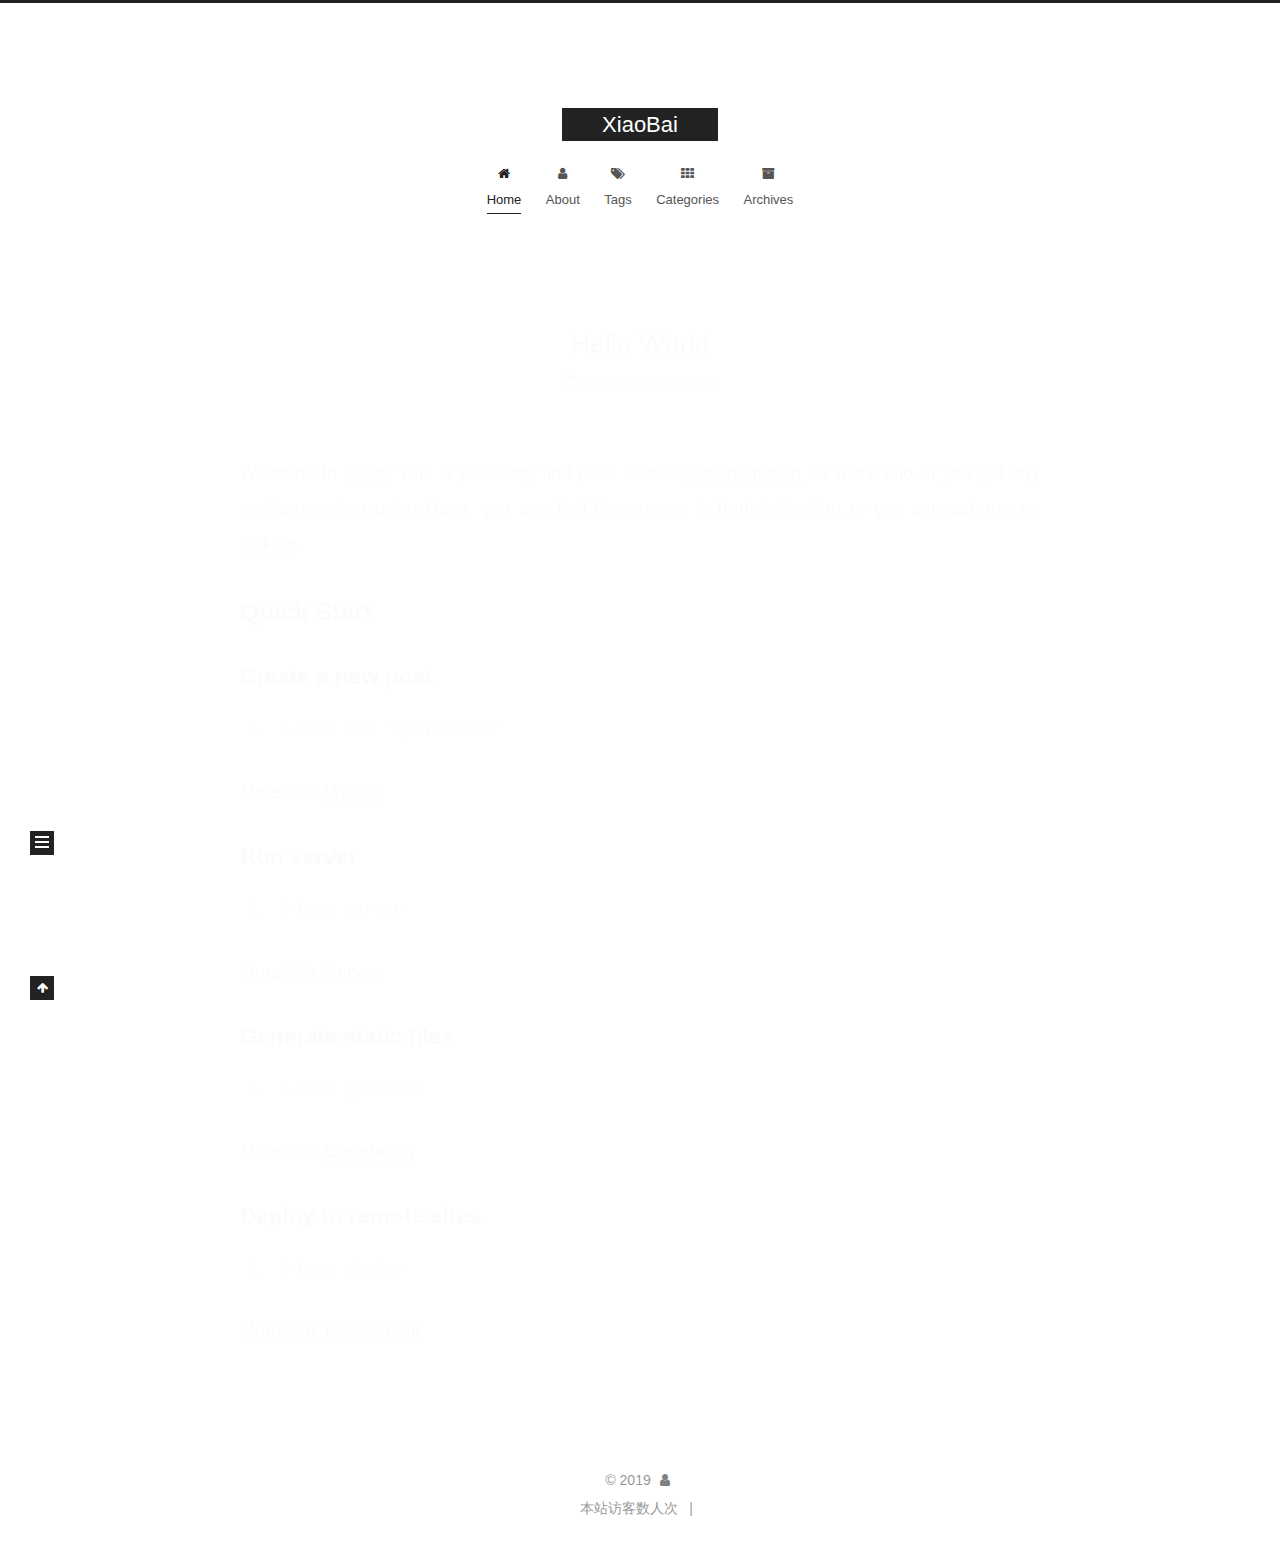
<file: index.html>
<!DOCTYPE html>
<html lang="en">
<head>
  <meta charset="UTF-8">
<meta name="viewport" content="width=device-width, initial-scale=1, maximum-scale=2">
<meta name="theme-color" content="#222">
<meta name="generator" content="Hexo 4.0.0">
  <link rel="apple-touch-icon" sizes="180x180" href="/images/apple-touch-icon-next.png">
  <link rel="icon" type="image/png" sizes="32x32" href="/images/favicon-32x32-next.png">
  <link rel="icon" type="image/png" sizes="16x16" href="/images/favicon-16x16-next.png">
  <link rel="mask-icon" href="/images/logo.svg" color="#222">
  <link rel="alternate" href="/atom.xml" title="XiaoBai" type="application/atom+xml">

<link rel="stylesheet" href="/css/main.css">


<link rel="stylesheet" href="/lib/font-awesome/css/font-awesome.min.css">


<script id="hexo-configurations">
  var NexT = window.NexT || {};
  var CONFIG = {
    root: '/',
    scheme: 'Muse',
    version: '7.5.0',
    exturl: false,
    sidebar: {"position":"left","display":"post","offset":12,"onmobile":false},
    copycode: {"enable":false,"show_result":false,"style":null},
    back2top: {"enable":true,"sidebar":false,"scrollpercent":false},
    bookmark: {"enable":false,"color":"#222","save":"auto"},
    fancybox: false,
    mediumzoom: false,
    lazyload: false,
    pangu: false,
    algolia: {
      appID: '',
      apiKey: '',
      indexName: '',
      hits: {"per_page":10},
      labels: {"input_placeholder":"Search for Posts","hits_empty":"We didn't find any results for the search: ${query}","hits_stats":"${hits} results found in ${time} ms"}
    },
    localsearch: {"enable":false,"trigger":"auto","top_n_per_article":1,"unescape":false,"preload":false},
    path: '',
    motion: {"enable":true,"async":false,"transition":{"post_block":"fadeIn","post_header":"slideDownIn","post_body":"slideDownIn","coll_header":"slideLeftIn","sidebar":"slideUpIn"}},
    sidebarPadding: 40
  };
</script>

  <meta property="og:type" content="website">
<meta property="og:title" content="XiaoBai">
<meta property="og:url" content="http:&#x2F;&#x2F;yoursite.com&#x2F;index.html">
<meta property="og:site_name" content="XiaoBai">
<meta property="og:locale" content="en">
<meta name="twitter:card" content="summary">

<link rel="canonical" href="http://yoursite.com/">


<script id="page-configurations">
  // https://hexo.io/docs/variables.html
  CONFIG.page = {
    sidebar: "",
    isHome: true,
    isPost: false,
    isPage: false,
    isArchive: false
  };
</script>

  <title>XiaoBai</title>
  






  <noscript>
  <style>
  .use-motion .brand,
  .use-motion .menu-item,
  .sidebar-inner,
  .use-motion .post-block,
  .use-motion .pagination,
  .use-motion .comments,
  .use-motion .post-header,
  .use-motion .post-body,
  .use-motion .collection-header { opacity: initial; }

  .use-motion .site-title,
  .use-motion .site-subtitle {
    opacity: initial;
    top: initial;
  }

  .use-motion .logo-line-before i { left: initial; }
  .use-motion .logo-line-after i { right: initial; }
  </style>
</noscript>

</head>

<body itemscope itemtype="http://schema.org/WebPage">
  <div class="container use-motion">
    <div class="headband"></div>

    <header class="header" itemscope itemtype="http://schema.org/WPHeader">
      <div class="header-inner"><div class="site-brand-container">
  <div class="site-meta">

    <div>
      <a href="/" class="brand" rel="start">
        <span class="logo-line-before"><i></i></span>
        <span class="site-title">XiaoBai</span>
        <span class="logo-line-after"><i></i></span>
      </a>
    </div>
  </div>

  <div class="site-nav-toggle">
    <div class="toggle" aria-label="Toggle navigation bar">
      <span class="toggle-line toggle-line-first"></span>
      <span class="toggle-line toggle-line-middle"></span>
      <span class="toggle-line toggle-line-last"></span>
    </div>
  </div>
</div>


<nav class="site-nav">
  
  <ul id="menu" class="menu">
        <li class="menu-item menu-item-home">

    <a href="/" rel="section"><i class="fa fa-fw fa-home"></i>Home</a>

  </li>
        <li class="menu-item menu-item-about">

    <a href="/about/" rel="section"><i class="fa fa-fw fa-user"></i>About</a>

  </li>
        <li class="menu-item menu-item-tags">

    <a href="/tags/" rel="section"><i class="fa fa-fw fa-tags"></i>Tags</a>

  </li>
        <li class="menu-item menu-item-categories">

    <a href="/categories/" rel="section"><i class="fa fa-fw fa-th"></i>Categories</a>

  </li>
        <li class="menu-item menu-item-archives">

    <a href="/archives/" rel="section"><i class="fa fa-fw fa-archive"></i>Archives</a>

  </li>
  </ul>

</nav>
</div>
    </header>

    
  <div class="back-to-top">
    <i class="fa fa-arrow-up"></i>
    <span>0%</span>
  </div>


    <main class="main">
      <div class="main-inner">
        <div class="content-wrap">
          

          <div class="content">
            

  <div class="posts-expand">
        
  
  
  <article itemscope itemtype="http://schema.org/Article" class="post-block home" lang="en">
    <link itemprop="mainEntityOfPage" href="http://yoursite.com/2019/11/18/hello-world/">

    <span hidden itemprop="author" itemscope itemtype="http://schema.org/Person">
      <meta itemprop="image" content="/images/avatar.gif">
      <meta itemprop="name" content="">
      <meta itemprop="description" content="">
    </span>

    <span hidden itemprop="publisher" itemscope itemtype="http://schema.org/Organization">
      <meta itemprop="name" content="XiaoBai">
    </span>
      <header class="post-header">
        <h1 class="post-title" itemprop="name headline">
          
            <a href="/2019/11/18/hello-world/" class="post-title-link" itemprop="url">Hello World</a>
        </h1>

        <div class="post-meta">
            <span class="post-meta-item">
              <span class="post-meta-item-icon">
                <i class="fa fa-calendar-o"></i>
              </span>
              <span class="post-meta-item-text">Posted on</span>

              <time title="Created: 2019-11-18 12:17:39" itemprop="dateCreated datePublished" datetime="2019-11-18T12:17:39+08:00">2019-11-18</time>
            </span>

          

        </div>
      </header>

    
    
    
    <div class="post-body" itemprop="articleBody">

      
          <p>Welcome to <a href="https://hexo.io/" target="_blank" rel="noopener">Hexo</a>! This is your very first post. Check <a href="https://hexo.io/docs/" target="_blank" rel="noopener">documentation</a> for more info. If you get any problems when using Hexo, you can find the answer in <a href="https://hexo.io/docs/troubleshooting.html" target="_blank" rel="noopener">troubleshooting</a> or you can ask me on <a href="https://github.com/hexojs/hexo/issues" target="_blank" rel="noopener">GitHub</a>.</p>
<h2 id="Quick-Start"><a href="#Quick-Start" class="headerlink" title="Quick Start"></a>Quick Start</h2><h3 id="Create-a-new-post"><a href="#Create-a-new-post" class="headerlink" title="Create a new post"></a>Create a new post</h3><figure class="highlight bash"><table><tr><td class="gutter"><pre><span class="line">1</span><br></pre></td><td class="code"><pre><span class="line">$ hexo new <span class="string">"My New Post"</span></span><br></pre></td></tr></table></figure>

<p>More info: <a href="https://hexo.io/docs/writing.html" target="_blank" rel="noopener">Writing</a></p>
<h3 id="Run-server"><a href="#Run-server" class="headerlink" title="Run server"></a>Run server</h3><figure class="highlight bash"><table><tr><td class="gutter"><pre><span class="line">1</span><br></pre></td><td class="code"><pre><span class="line">$ hexo server</span><br></pre></td></tr></table></figure>

<p>More info: <a href="https://hexo.io/docs/server.html" target="_blank" rel="noopener">Server</a></p>
<h3 id="Generate-static-files"><a href="#Generate-static-files" class="headerlink" title="Generate static files"></a>Generate static files</h3><figure class="highlight bash"><table><tr><td class="gutter"><pre><span class="line">1</span><br></pre></td><td class="code"><pre><span class="line">$ hexo generate</span><br></pre></td></tr></table></figure>

<p>More info: <a href="https://hexo.io/docs/generating.html" target="_blank" rel="noopener">Generating</a></p>
<h3 id="Deploy-to-remote-sites"><a href="#Deploy-to-remote-sites" class="headerlink" title="Deploy to remote sites"></a>Deploy to remote sites</h3><figure class="highlight bash"><table><tr><td class="gutter"><pre><span class="line">1</span><br></pre></td><td class="code"><pre><span class="line">$ hexo deploy</span><br></pre></td></tr></table></figure>

<p>More info: <a href="https://hexo.io/docs/one-command-deployment.html" target="_blank" rel="noopener">Deployment</a></p>

      
    </div>

    
    
    
      <footer class="post-footer">
        <div class="post-eof"></div>
      </footer>
  </article>
  
  
  

  </div>

  



          </div>
          

        </div>
          
  
  <div class="toggle sidebar-toggle">
    <span class="toggle-line toggle-line-first"></span>
    <span class="toggle-line toggle-line-middle"></span>
    <span class="toggle-line toggle-line-last"></span>
  </div>

  <aside class="sidebar">
    <div class="sidebar-inner">

      <ul class="sidebar-nav motion-element">
        <li class="sidebar-nav-toc">
          Table of Contents
        </li>
        <li class="sidebar-nav-overview">
          Overview
        </li>
      </ul>

      <!--noindex-->
      <div class="post-toc-wrap sidebar-panel">
      </div>
      <!--/noindex-->

      <div class="site-overview-wrap sidebar-panel">
        <div class="site-author motion-element" itemprop="author" itemscope itemtype="http://schema.org/Person">
  <p class="site-author-name" itemprop="name"></p>
  <div class="site-description" itemprop="description"></div>
</div>
<div class="site-state-wrap motion-element">
  <nav class="site-state">
      <div class="site-state-item site-state-posts">
          <a href="/archives/">
        
          <span class="site-state-item-count">1</span>
          <span class="site-state-item-name">posts</span>
        </a>
      </div>
  </nav>
</div>
  <div class="feed-link motion-element">
    <a href="/atom.xml" rel="alternate">
      <i class="fa fa-rss"></i>RSS
    </a>
  </div>



      </div>

    </div>
  </aside>
  <div id="sidebar-dimmer"></div>


      </div>
    </main>

    <footer class="footer">
      <div class="footer-inner">
        <script async src="//busuanzi.ibruce.info/busuanzi/2.3/busuanzi.pure.mini.js"></script>

<div class="copyright">
  
  &copy; 
  <span itemprop="copyrightYear">2019</span>
  <span class="with-love">
    <i class="fa fa-user"></i>
  </span>
  <span class="author" itemprop="copyrightHolder"></span>
</div>
<span id="busuanzi_container_site_uv">

  本站访客数<span id="busuanzi_value_site_uv"></span>人次
</span>
  <span class="post-meta-divider">|</span>

        












        
      </div>
    </footer>
  </div>

  
  <script src="/lib/anime.min.js"></script>
  <script src="/lib/velocity/velocity.min.js"></script>
  <script src="/lib/velocity/velocity.ui.min.js"></script>
<script src="/js/utils.js"></script><script src="/js/motion.js"></script>
<script src="/js/schemes/muse.js"></script>
<script src="/js/next-boot.js"></script>



  
















  

  

</body>
</html>
</file>
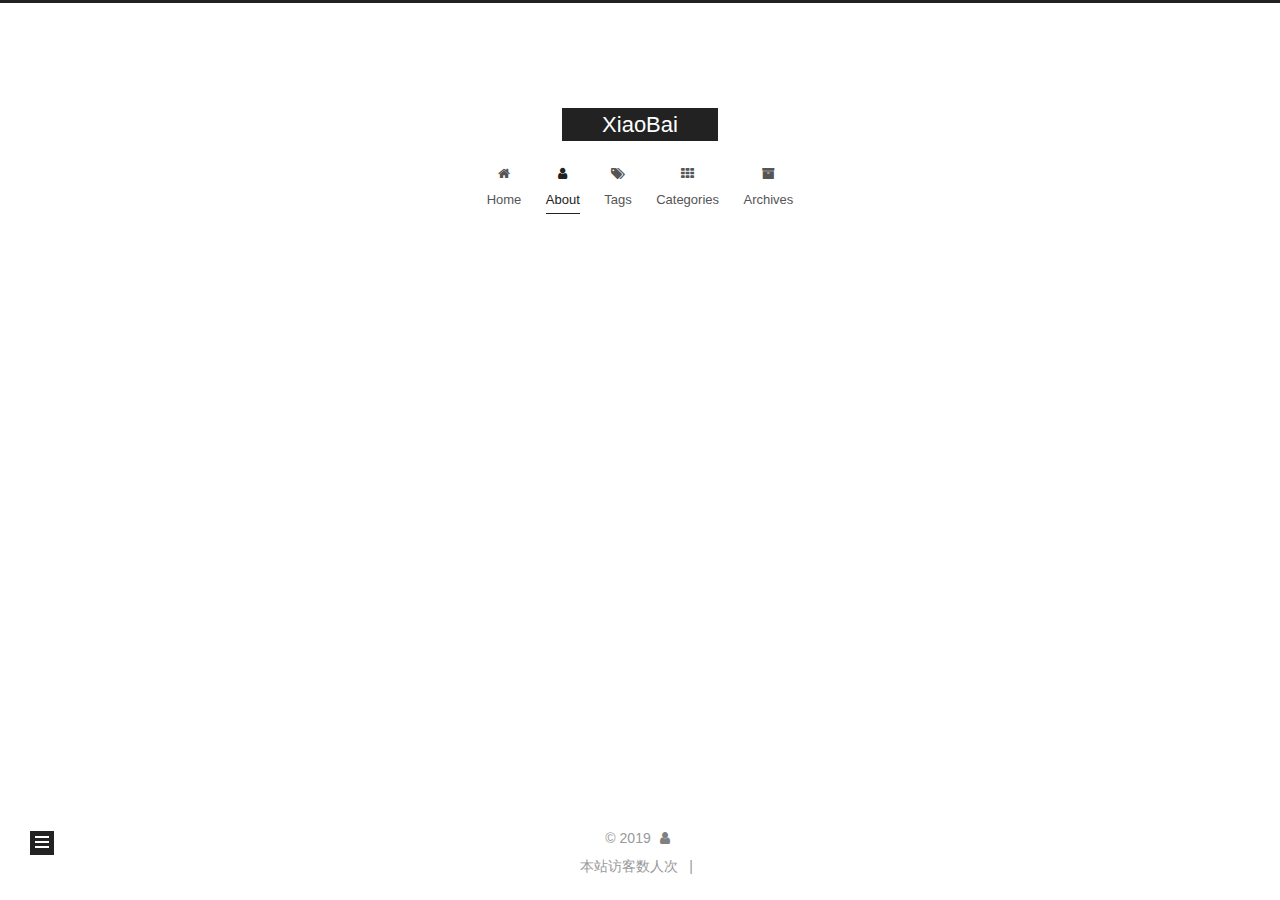
<file: about/index.html>
<!DOCTYPE html>
<html lang="en">
<head>
  <meta charset="UTF-8">
<meta name="viewport" content="width=device-width, initial-scale=1, maximum-scale=2">
<meta name="theme-color" content="#222">
<meta name="generator" content="Hexo 4.0.0">
  <link rel="apple-touch-icon" sizes="180x180" href="/images/apple-touch-icon-next.png">
  <link rel="icon" type="image/png" sizes="32x32" href="/images/favicon-32x32-next.png">
  <link rel="icon" type="image/png" sizes="16x16" href="/images/favicon-16x16-next.png">
  <link rel="mask-icon" href="/images/logo.svg" color="#222">
  <link rel="alternate" href="/atom.xml" title="XiaoBai" type="application/atom+xml">

<link rel="stylesheet" href="/css/main.css">


<link rel="stylesheet" href="/lib/font-awesome/css/font-awesome.min.css">


<script id="hexo-configurations">
  var NexT = window.NexT || {};
  var CONFIG = {
    root: '/',
    scheme: 'Muse',
    version: '7.5.0',
    exturl: false,
    sidebar: {"position":"left","display":"post","offset":12,"onmobile":false},
    copycode: {"enable":false,"show_result":false,"style":null},
    back2top: {"enable":true,"sidebar":false,"scrollpercent":false},
    bookmark: {"enable":false,"color":"#222","save":"auto"},
    fancybox: false,
    mediumzoom: false,
    lazyload: false,
    pangu: false,
    algolia: {
      appID: '',
      apiKey: '',
      indexName: '',
      hits: {"per_page":10},
      labels: {"input_placeholder":"Search for Posts","hits_empty":"We didn't find any results for the search: ${query}","hits_stats":"${hits} results found in ${time} ms"}
    },
    localsearch: {"enable":false,"trigger":"auto","top_n_per_article":1,"unescape":false,"preload":false},
    path: '',
    motion: {"enable":true,"async":false,"transition":{"post_block":"fadeIn","post_header":"slideDownIn","post_body":"slideDownIn","coll_header":"slideLeftIn","sidebar":"slideUpIn"}},
    sidebarPadding: 40
  };
</script>

  <meta property="og:type" content="website">
<meta property="og:title" content="about">
<meta property="og:url" content="http:&#x2F;&#x2F;yoursite.com&#x2F;about&#x2F;index.html">
<meta property="og:site_name" content="XiaoBai">
<meta property="og:locale" content="en">
<meta property="og:updated_time" content="2019-11-19T01:31:47.157Z">
<meta name="twitter:card" content="summary">

<link rel="canonical" href="http://yoursite.com/about/">


<script id="page-configurations">
  // https://hexo.io/docs/variables.html
  CONFIG.page = {
    sidebar: "",
    isHome: false,
    isPost: false,
    isPage: true,
    isArchive: false
  };
</script>

  <title>about | XiaoBai
  </title>
  






  <noscript>
  <style>
  .use-motion .brand,
  .use-motion .menu-item,
  .sidebar-inner,
  .use-motion .post-block,
  .use-motion .pagination,
  .use-motion .comments,
  .use-motion .post-header,
  .use-motion .post-body,
  .use-motion .collection-header { opacity: initial; }

  .use-motion .site-title,
  .use-motion .site-subtitle {
    opacity: initial;
    top: initial;
  }

  .use-motion .logo-line-before i { left: initial; }
  .use-motion .logo-line-after i { right: initial; }
  </style>
</noscript>

</head>

<body itemscope itemtype="http://schema.org/WebPage">
  <div class="container use-motion">
    <div class="headband"></div>

    <header class="header" itemscope itemtype="http://schema.org/WPHeader">
      <div class="header-inner"><div class="site-brand-container">
  <div class="site-meta">

    <div>
      <a href="/" class="brand" rel="start">
        <span class="logo-line-before"><i></i></span>
        <span class="site-title">XiaoBai</span>
        <span class="logo-line-after"><i></i></span>
      </a>
    </div>
  </div>

  <div class="site-nav-toggle">
    <div class="toggle" aria-label="Toggle navigation bar">
      <span class="toggle-line toggle-line-first"></span>
      <span class="toggle-line toggle-line-middle"></span>
      <span class="toggle-line toggle-line-last"></span>
    </div>
  </div>
</div>


<nav class="site-nav">
  
  <ul id="menu" class="menu">
        <li class="menu-item menu-item-home">

    <a href="/" rel="section"><i class="fa fa-fw fa-home"></i>Home</a>

  </li>
        <li class="menu-item menu-item-about">

    <a href="/about/" rel="section"><i class="fa fa-fw fa-user"></i>About</a>

  </li>
        <li class="menu-item menu-item-tags">

    <a href="/tags/" rel="section"><i class="fa fa-fw fa-tags"></i>Tags</a>

  </li>
        <li class="menu-item menu-item-categories">

    <a href="/categories/" rel="section"><i class="fa fa-fw fa-th"></i>Categories</a>

  </li>
        <li class="menu-item menu-item-archives">

    <a href="/archives/" rel="section"><i class="fa fa-fw fa-archive"></i>Archives</a>

  </li>
  </ul>

</nav>
</div>
    </header>

    
  <div class="back-to-top">
    <i class="fa fa-arrow-up"></i>
    <span>0%</span>
  </div>


    <main class="main">
      <div class="main-inner">
        <div class="content-wrap">
          
  
  

          <div class="content">
            

  <div class="posts-expand">
    
    
    
    <div class="post-block" lang="en">
      <header class="post-header">

<h1 class="post-title" itemprop="name headline">about
</h1>

<div class="post-meta">
  

</div>

</header>

      
      
      
      <div class="post-body">
          
      </div>
      
      
      
    </div>
    

    
    
    
  </div>


          </div>
          

        </div>
          
  
  <div class="toggle sidebar-toggle">
    <span class="toggle-line toggle-line-first"></span>
    <span class="toggle-line toggle-line-middle"></span>
    <span class="toggle-line toggle-line-last"></span>
  </div>

  <aside class="sidebar">
    <div class="sidebar-inner">

      <ul class="sidebar-nav motion-element">
        <li class="sidebar-nav-toc">
          Table of Contents
        </li>
        <li class="sidebar-nav-overview">
          Overview
        </li>
      </ul>

      <!--noindex-->
      <div class="post-toc-wrap sidebar-panel">
      </div>
      <!--/noindex-->

      <div class="site-overview-wrap sidebar-panel">
        <div class="site-author motion-element" itemprop="author" itemscope itemtype="http://schema.org/Person">
  <p class="site-author-name" itemprop="name"></p>
  <div class="site-description" itemprop="description"></div>
</div>
<div class="site-state-wrap motion-element">
  <nav class="site-state">
      <div class="site-state-item site-state-posts">
          <a href="/archives/">
        
          <span class="site-state-item-count">1</span>
          <span class="site-state-item-name">posts</span>
        </a>
      </div>
  </nav>
</div>
  <div class="feed-link motion-element">
    <a href="/atom.xml" rel="alternate">
      <i class="fa fa-rss"></i>RSS
    </a>
  </div>



      </div>

    </div>
  </aside>
  <div id="sidebar-dimmer"></div>


      </div>
    </main>

    <footer class="footer">
      <div class="footer-inner">
        <script async src="//busuanzi.ibruce.info/busuanzi/2.3/busuanzi.pure.mini.js"></script>

<div class="copyright">
  
  &copy; 
  <span itemprop="copyrightYear">2019</span>
  <span class="with-love">
    <i class="fa fa-user"></i>
  </span>
  <span class="author" itemprop="copyrightHolder"></span>
</div>
<span id="busuanzi_container_site_uv">

  本站访客数<span id="busuanzi_value_site_uv"></span>人次
</span>
  <span class="post-meta-divider">|</span>

        












        
      </div>
    </footer>
  </div>

  
  <script src="/lib/anime.min.js"></script>
  <script src="/lib/velocity/velocity.min.js"></script>
  <script src="/lib/velocity/velocity.ui.min.js"></script>
<script src="/js/utils.js"></script><script src="/js/motion.js"></script>
<script src="/js/schemes/muse.js"></script>
<script src="/js/next-boot.js"></script>



  
















  

  

</body>
</html>
</file>
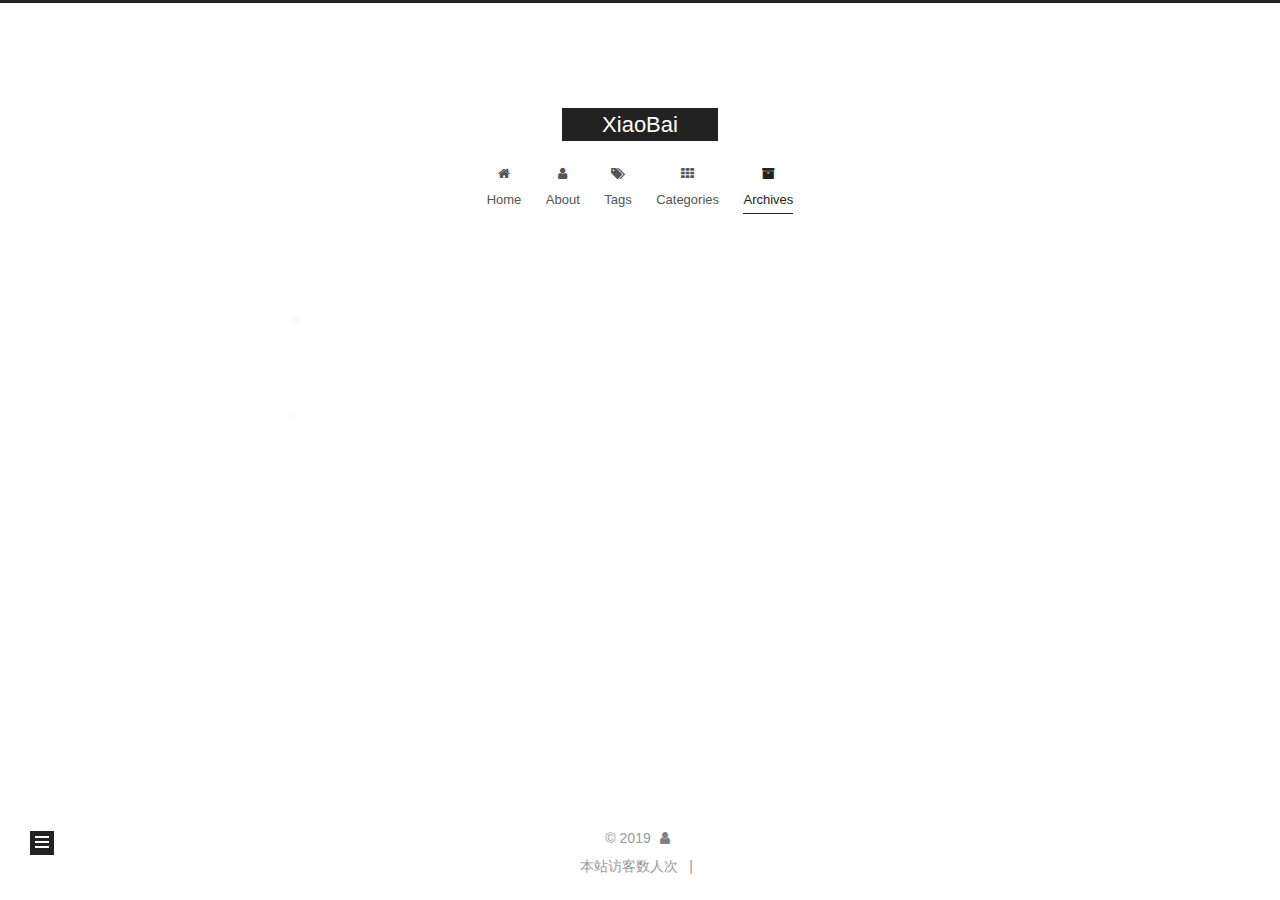
<file: archives/index.html>
<!DOCTYPE html>
<html lang="en">
<head>
  <meta charset="UTF-8">
<meta name="viewport" content="width=device-width, initial-scale=1, maximum-scale=2">
<meta name="theme-color" content="#222">
<meta name="generator" content="Hexo 4.0.0">
  <link rel="apple-touch-icon" sizes="180x180" href="/images/apple-touch-icon-next.png">
  <link rel="icon" type="image/png" sizes="32x32" href="/images/favicon-32x32-next.png">
  <link rel="icon" type="image/png" sizes="16x16" href="/images/favicon-16x16-next.png">
  <link rel="mask-icon" href="/images/logo.svg" color="#222">
  <link rel="alternate" href="/atom.xml" title="XiaoBai" type="application/atom+xml">

<link rel="stylesheet" href="/css/main.css">


<link rel="stylesheet" href="/lib/font-awesome/css/font-awesome.min.css">


<script id="hexo-configurations">
  var NexT = window.NexT || {};
  var CONFIG = {
    root: '/',
    scheme: 'Muse',
    version: '7.5.0',
    exturl: false,
    sidebar: {"position":"left","display":"post","offset":12,"onmobile":false},
    copycode: {"enable":false,"show_result":false,"style":null},
    back2top: {"enable":true,"sidebar":false,"scrollpercent":false},
    bookmark: {"enable":false,"color":"#222","save":"auto"},
    fancybox: false,
    mediumzoom: false,
    lazyload: false,
    pangu: false,
    algolia: {
      appID: '',
      apiKey: '',
      indexName: '',
      hits: {"per_page":10},
      labels: {"input_placeholder":"Search for Posts","hits_empty":"We didn't find any results for the search: ${query}","hits_stats":"${hits} results found in ${time} ms"}
    },
    localsearch: {"enable":false,"trigger":"auto","top_n_per_article":1,"unescape":false,"preload":false},
    path: '',
    motion: {"enable":true,"async":false,"transition":{"post_block":"fadeIn","post_header":"slideDownIn","post_body":"slideDownIn","coll_header":"slideLeftIn","sidebar":"slideUpIn"}},
    sidebarPadding: 40
  };
</script>

  <meta property="og:type" content="website">
<meta property="og:title" content="XiaoBai">
<meta property="og:url" content="http:&#x2F;&#x2F;yoursite.com&#x2F;archives&#x2F;index.html">
<meta property="og:site_name" content="XiaoBai">
<meta property="og:locale" content="en">
<meta name="twitter:card" content="summary">

<link rel="canonical" href="http://yoursite.com/archives/">


<script id="page-configurations">
  // https://hexo.io/docs/variables.html
  CONFIG.page = {
    sidebar: "",
    isHome: false,
    isPost: false,
    isPage: false,
    isArchive: true
  };
</script>

  <title>Archive | XiaoBai</title>
  






  <noscript>
  <style>
  .use-motion .brand,
  .use-motion .menu-item,
  .sidebar-inner,
  .use-motion .post-block,
  .use-motion .pagination,
  .use-motion .comments,
  .use-motion .post-header,
  .use-motion .post-body,
  .use-motion .collection-header { opacity: initial; }

  .use-motion .site-title,
  .use-motion .site-subtitle {
    opacity: initial;
    top: initial;
  }

  .use-motion .logo-line-before i { left: initial; }
  .use-motion .logo-line-after i { right: initial; }
  </style>
</noscript>

</head>

<body itemscope itemtype="http://schema.org/WebPage">
  <div class="container use-motion">
    <div class="headband"></div>

    <header class="header" itemscope itemtype="http://schema.org/WPHeader">
      <div class="header-inner"><div class="site-brand-container">
  <div class="site-meta">

    <div>
      <a href="/" class="brand" rel="start">
        <span class="logo-line-before"><i></i></span>
        <span class="site-title">XiaoBai</span>
        <span class="logo-line-after"><i></i></span>
      </a>
    </div>
  </div>

  <div class="site-nav-toggle">
    <div class="toggle" aria-label="Toggle navigation bar">
      <span class="toggle-line toggle-line-first"></span>
      <span class="toggle-line toggle-line-middle"></span>
      <span class="toggle-line toggle-line-last"></span>
    </div>
  </div>
</div>


<nav class="site-nav">
  
  <ul id="menu" class="menu">
        <li class="menu-item menu-item-home">

    <a href="/" rel="section"><i class="fa fa-fw fa-home"></i>Home</a>

  </li>
        <li class="menu-item menu-item-about">

    <a href="/about/" rel="section"><i class="fa fa-fw fa-user"></i>About</a>

  </li>
        <li class="menu-item menu-item-tags">

    <a href="/tags/" rel="section"><i class="fa fa-fw fa-tags"></i>Tags</a>

  </li>
        <li class="menu-item menu-item-categories">

    <a href="/categories/" rel="section"><i class="fa fa-fw fa-th"></i>Categories</a>

  </li>
        <li class="menu-item menu-item-archives">

    <a href="/archives/" rel="section"><i class="fa fa-fw fa-archive"></i>Archives</a>

  </li>
  </ul>

</nav>
</div>
    </header>

    
  <div class="back-to-top">
    <i class="fa fa-arrow-up"></i>
    <span>0%</span>
  </div>


    <main class="main">
      <div class="main-inner">
        <div class="content-wrap">
          

          <div class="content">
            

  
  
  
  <div class="post-block">
    <div class="posts-collapse">
      <div class="collection-title">
        <span class="collection-header">Um..! 1 post. Keep on posting.</span>
      </div>

      
    <div class="collection-year">
      <h1 class="collection-header">2019</h1>
    </div>

  <article itemscope itemtype="http://schema.org/Article">
    <header class="post-header">

      <div class="post-meta">
        <time itemprop="dateCreated"
              datetime="2019-11-18T12:17:39+08:00"
              content="2019-11-18">
          11-18
        </time>
      </div>

      <h2 class="post-title">
          <a class="post-title-link" href="/2019/11/18/hello-world/" itemprop="url">
            <span itemprop="name">Hello World</span>
          </a>
      </h2>

    </header>
  </article>


    </div>
  </div>
  
  
  

  



          </div>
          

        </div>
          
  
  <div class="toggle sidebar-toggle">
    <span class="toggle-line toggle-line-first"></span>
    <span class="toggle-line toggle-line-middle"></span>
    <span class="toggle-line toggle-line-last"></span>
  </div>

  <aside class="sidebar">
    <div class="sidebar-inner">

      <ul class="sidebar-nav motion-element">
        <li class="sidebar-nav-toc">
          Table of Contents
        </li>
        <li class="sidebar-nav-overview">
          Overview
        </li>
      </ul>

      <!--noindex-->
      <div class="post-toc-wrap sidebar-panel">
      </div>
      <!--/noindex-->

      <div class="site-overview-wrap sidebar-panel">
        <div class="site-author motion-element" itemprop="author" itemscope itemtype="http://schema.org/Person">
  <p class="site-author-name" itemprop="name"></p>
  <div class="site-description" itemprop="description"></div>
</div>
<div class="site-state-wrap motion-element">
  <nav class="site-state">
      <div class="site-state-item site-state-posts">
          <a href="/archives/">
        
          <span class="site-state-item-count">1</span>
          <span class="site-state-item-name">posts</span>
        </a>
      </div>
  </nav>
</div>
  <div class="feed-link motion-element">
    <a href="/atom.xml" rel="alternate">
      <i class="fa fa-rss"></i>RSS
    </a>
  </div>



      </div>

    </div>
  </aside>
  <div id="sidebar-dimmer"></div>


      </div>
    </main>

    <footer class="footer">
      <div class="footer-inner">
        <script async src="//busuanzi.ibruce.info/busuanzi/2.3/busuanzi.pure.mini.js"></script>

<div class="copyright">
  
  &copy; 
  <span itemprop="copyrightYear">2019</span>
  <span class="with-love">
    <i class="fa fa-user"></i>
  </span>
  <span class="author" itemprop="copyrightHolder"></span>
</div>
<span id="busuanzi_container_site_uv">

  本站访客数<span id="busuanzi_value_site_uv"></span>人次
</span>
  <span class="post-meta-divider">|</span>

        












        
      </div>
    </footer>
  </div>

  
  <script src="/lib/anime.min.js"></script>
  <script src="/lib/velocity/velocity.min.js"></script>
  <script src="/lib/velocity/velocity.ui.min.js"></script>
<script src="/js/utils.js"></script><script src="/js/motion.js"></script>
<script src="/js/schemes/muse.js"></script>
<script src="/js/next-boot.js"></script>



  
















  

  

</body>
</html>
</file>
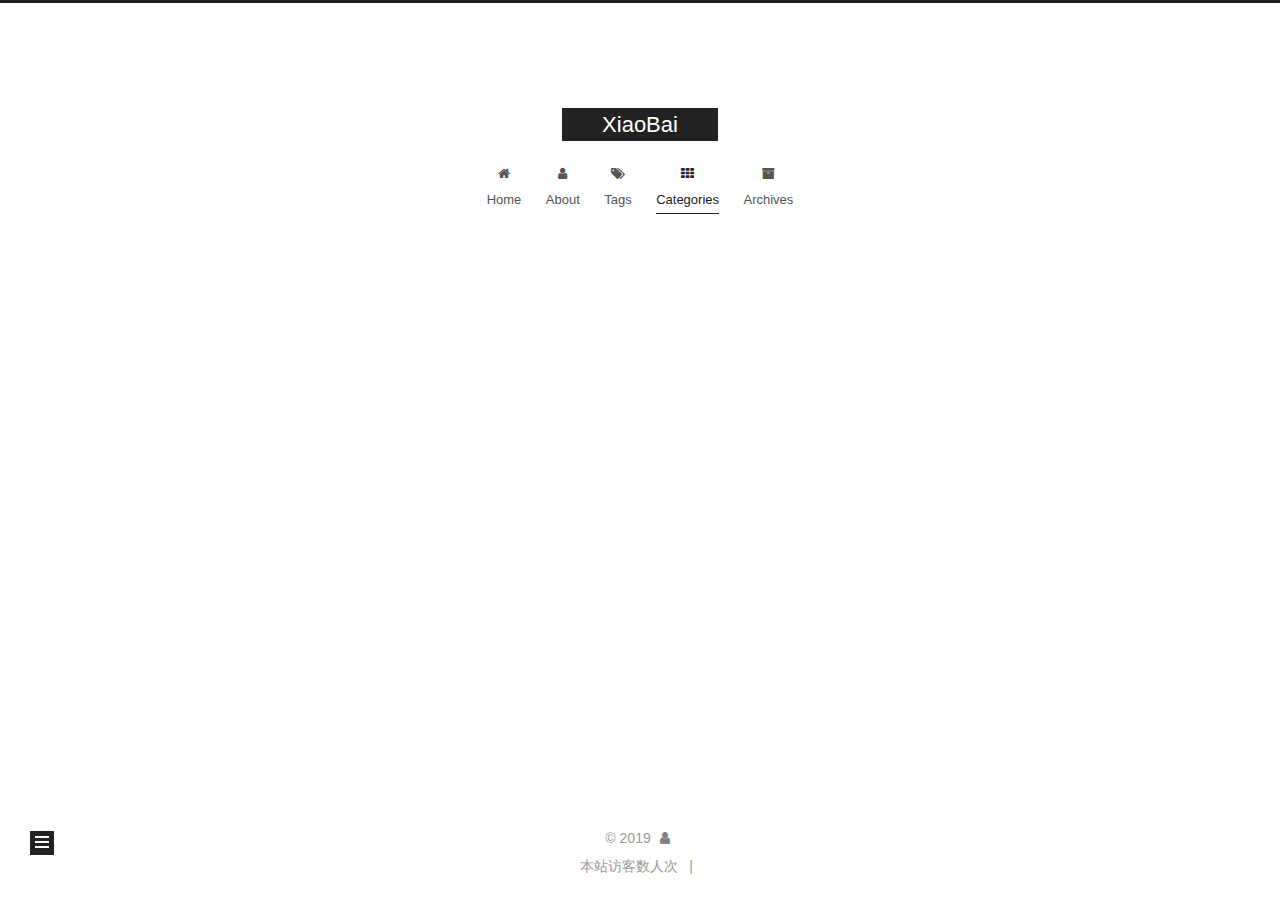
<file: categories/index.html>
<!DOCTYPE html>
<html lang="en">
<head>
  <meta charset="UTF-8">
<meta name="viewport" content="width=device-width, initial-scale=1, maximum-scale=2">
<meta name="theme-color" content="#222">
<meta name="generator" content="Hexo 4.0.0">
  <link rel="apple-touch-icon" sizes="180x180" href="/images/apple-touch-icon-next.png">
  <link rel="icon" type="image/png" sizes="32x32" href="/images/favicon-32x32-next.png">
  <link rel="icon" type="image/png" sizes="16x16" href="/images/favicon-16x16-next.png">
  <link rel="mask-icon" href="/images/logo.svg" color="#222">
  <link rel="alternate" href="/atom.xml" title="XiaoBai" type="application/atom+xml">

<link rel="stylesheet" href="/css/main.css">


<link rel="stylesheet" href="/lib/font-awesome/css/font-awesome.min.css">


<script id="hexo-configurations">
  var NexT = window.NexT || {};
  var CONFIG = {
    root: '/',
    scheme: 'Muse',
    version: '7.5.0',
    exturl: false,
    sidebar: {"position":"left","display":"post","offset":12,"onmobile":false},
    copycode: {"enable":false,"show_result":false,"style":null},
    back2top: {"enable":true,"sidebar":false,"scrollpercent":false},
    bookmark: {"enable":false,"color":"#222","save":"auto"},
    fancybox: false,
    mediumzoom: false,
    lazyload: false,
    pangu: false,
    algolia: {
      appID: '',
      apiKey: '',
      indexName: '',
      hits: {"per_page":10},
      labels: {"input_placeholder":"Search for Posts","hits_empty":"We didn't find any results for the search: ${query}","hits_stats":"${hits} results found in ${time} ms"}
    },
    localsearch: {"enable":false,"trigger":"auto","top_n_per_article":1,"unescape":false,"preload":false},
    path: '',
    motion: {"enable":true,"async":false,"transition":{"post_block":"fadeIn","post_header":"slideDownIn","post_body":"slideDownIn","coll_header":"slideLeftIn","sidebar":"slideUpIn"}},
    sidebarPadding: 40
  };
</script>

  <meta property="og:type" content="website">
<meta property="og:title" content="categories">
<meta property="og:url" content="http:&#x2F;&#x2F;yoursite.com&#x2F;categories&#x2F;index.html">
<meta property="og:site_name" content="XiaoBai">
<meta property="og:locale" content="en">
<meta property="og:updated_time" content="2019-11-19T01:26:23.978Z">
<meta name="twitter:card" content="summary">

<link rel="canonical" href="http://yoursite.com/categories/">


<script id="page-configurations">
  // https://hexo.io/docs/variables.html
  CONFIG.page = {
    sidebar: "",
    isHome: false,
    isPost: false,
    isPage: true,
    isArchive: false
  };
</script>

  <title>categories | XiaoBai
  </title>
  






  <noscript>
  <style>
  .use-motion .brand,
  .use-motion .menu-item,
  .sidebar-inner,
  .use-motion .post-block,
  .use-motion .pagination,
  .use-motion .comments,
  .use-motion .post-header,
  .use-motion .post-body,
  .use-motion .collection-header { opacity: initial; }

  .use-motion .site-title,
  .use-motion .site-subtitle {
    opacity: initial;
    top: initial;
  }

  .use-motion .logo-line-before i { left: initial; }
  .use-motion .logo-line-after i { right: initial; }
  </style>
</noscript>

</head>

<body itemscope itemtype="http://schema.org/WebPage">
  <div class="container use-motion">
    <div class="headband"></div>

    <header class="header" itemscope itemtype="http://schema.org/WPHeader">
      <div class="header-inner"><div class="site-brand-container">
  <div class="site-meta">

    <div>
      <a href="/" class="brand" rel="start">
        <span class="logo-line-before"><i></i></span>
        <span class="site-title">XiaoBai</span>
        <span class="logo-line-after"><i></i></span>
      </a>
    </div>
  </div>

  <div class="site-nav-toggle">
    <div class="toggle" aria-label="Toggle navigation bar">
      <span class="toggle-line toggle-line-first"></span>
      <span class="toggle-line toggle-line-middle"></span>
      <span class="toggle-line toggle-line-last"></span>
    </div>
  </div>
</div>


<nav class="site-nav">
  
  <ul id="menu" class="menu">
        <li class="menu-item menu-item-home">

    <a href="/" rel="section"><i class="fa fa-fw fa-home"></i>Home</a>

  </li>
        <li class="menu-item menu-item-about">

    <a href="/about/" rel="section"><i class="fa fa-fw fa-user"></i>About</a>

  </li>
        <li class="menu-item menu-item-tags">

    <a href="/tags/" rel="section"><i class="fa fa-fw fa-tags"></i>Tags</a>

  </li>
        <li class="menu-item menu-item-categories">

    <a href="/categories/" rel="section"><i class="fa fa-fw fa-th"></i>Categories</a>

  </li>
        <li class="menu-item menu-item-archives">

    <a href="/archives/" rel="section"><i class="fa fa-fw fa-archive"></i>Archives</a>

  </li>
  </ul>

</nav>
</div>
    </header>

    
  <div class="back-to-top">
    <i class="fa fa-arrow-up"></i>
    <span>0%</span>
  </div>


    <main class="main">
      <div class="main-inner">
        <div class="content-wrap">
          
  
  

          <div class="content">
            

  <div class="posts-expand">
    
    
    
    <div class="post-block" lang="en">
      <header class="post-header">

<h1 class="post-title" itemprop="name headline">categories
</h1>

<div class="post-meta">
  

</div>

</header>

      
      
      
      <div class="post-body">
          <div class="category-all-page">
            <div class="category-all-title">
              No categories
            </div>
            <div class="category-all">
              
            </div>
          </div>
        
      </div>
      
      
      
    </div>
    

    
    
    
  </div>


          </div>
          

        </div>
          
  
  <div class="toggle sidebar-toggle">
    <span class="toggle-line toggle-line-first"></span>
    <span class="toggle-line toggle-line-middle"></span>
    <span class="toggle-line toggle-line-last"></span>
  </div>

  <aside class="sidebar">
    <div class="sidebar-inner">

      <ul class="sidebar-nav motion-element">
        <li class="sidebar-nav-toc">
          Table of Contents
        </li>
        <li class="sidebar-nav-overview">
          Overview
        </li>
      </ul>

      <!--noindex-->
      <div class="post-toc-wrap sidebar-panel">
      </div>
      <!--/noindex-->

      <div class="site-overview-wrap sidebar-panel">
        <div class="site-author motion-element" itemprop="author" itemscope itemtype="http://schema.org/Person">
  <p class="site-author-name" itemprop="name"></p>
  <div class="site-description" itemprop="description"></div>
</div>
<div class="site-state-wrap motion-element">
  <nav class="site-state">
      <div class="site-state-item site-state-posts">
          <a href="/archives/">
        
          <span class="site-state-item-count">1</span>
          <span class="site-state-item-name">posts</span>
        </a>
      </div>
  </nav>
</div>
  <div class="feed-link motion-element">
    <a href="/atom.xml" rel="alternate">
      <i class="fa fa-rss"></i>RSS
    </a>
  </div>



      </div>

    </div>
  </aside>
  <div id="sidebar-dimmer"></div>


      </div>
    </main>

    <footer class="footer">
      <div class="footer-inner">
        <script async src="//busuanzi.ibruce.info/busuanzi/2.3/busuanzi.pure.mini.js"></script>

<div class="copyright">
  
  &copy; 
  <span itemprop="copyrightYear">2019</span>
  <span class="with-love">
    <i class="fa fa-user"></i>
  </span>
  <span class="author" itemprop="copyrightHolder"></span>
</div>
<span id="busuanzi_container_site_uv">

  本站访客数<span id="busuanzi_value_site_uv"></span>人次
</span>
  <span class="post-meta-divider">|</span>

        












        
      </div>
    </footer>
  </div>

  
  <script src="/lib/anime.min.js"></script>
  <script src="/lib/velocity/velocity.min.js"></script>
  <script src="/lib/velocity/velocity.ui.min.js"></script>
<script src="/js/utils.js"></script><script src="/js/motion.js"></script>
<script src="/js/schemes/muse.js"></script>
<script src="/js/next-boot.js"></script>



  
















  

  

</body>
</html>
</file>
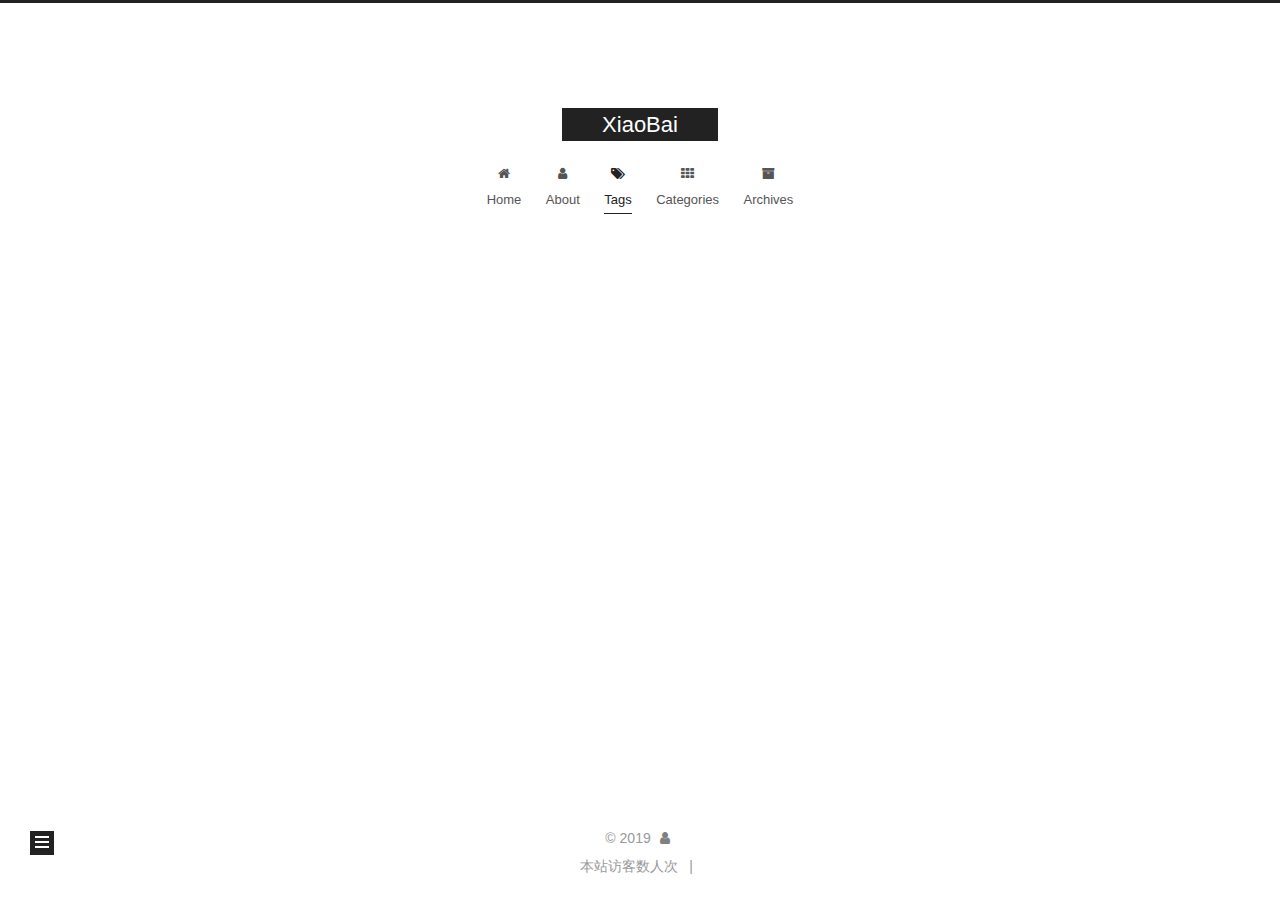
<file: tags/index.html>
<!DOCTYPE html>
<html lang="en">
<head>
  <meta charset="UTF-8">
<meta name="viewport" content="width=device-width, initial-scale=1, maximum-scale=2">
<meta name="theme-color" content="#222">
<meta name="generator" content="Hexo 4.0.0">
  <link rel="apple-touch-icon" sizes="180x180" href="/images/apple-touch-icon-next.png">
  <link rel="icon" type="image/png" sizes="32x32" href="/images/favicon-32x32-next.png">
  <link rel="icon" type="image/png" sizes="16x16" href="/images/favicon-16x16-next.png">
  <link rel="mask-icon" href="/images/logo.svg" color="#222">
  <link rel="alternate" href="/atom.xml" title="XiaoBai" type="application/atom+xml">

<link rel="stylesheet" href="/css/main.css">


<link rel="stylesheet" href="/lib/font-awesome/css/font-awesome.min.css">


<script id="hexo-configurations">
  var NexT = window.NexT || {};
  var CONFIG = {
    root: '/',
    scheme: 'Muse',
    version: '7.5.0',
    exturl: false,
    sidebar: {"position":"left","display":"post","offset":12,"onmobile":false},
    copycode: {"enable":false,"show_result":false,"style":null},
    back2top: {"enable":true,"sidebar":false,"scrollpercent":false},
    bookmark: {"enable":false,"color":"#222","save":"auto"},
    fancybox: false,
    mediumzoom: false,
    lazyload: false,
    pangu: false,
    algolia: {
      appID: '',
      apiKey: '',
      indexName: '',
      hits: {"per_page":10},
      labels: {"input_placeholder":"Search for Posts","hits_empty":"We didn't find any results for the search: ${query}","hits_stats":"${hits} results found in ${time} ms"}
    },
    localsearch: {"enable":false,"trigger":"auto","top_n_per_article":1,"unescape":false,"preload":false},
    path: '',
    motion: {"enable":true,"async":false,"transition":{"post_block":"fadeIn","post_header":"slideDownIn","post_body":"slideDownIn","coll_header":"slideLeftIn","sidebar":"slideUpIn"}},
    sidebarPadding: 40
  };
</script>

  <meta property="og:type" content="website">
<meta property="og:title" content="tags">
<meta property="og:url" content="http:&#x2F;&#x2F;yoursite.com&#x2F;tags&#x2F;index.html">
<meta property="og:site_name" content="XiaoBai">
<meta property="og:locale" content="en">
<meta property="og:updated_time" content="2019-11-19T01:32:02.787Z">
<meta name="twitter:card" content="summary">

<link rel="canonical" href="http://yoursite.com/tags/">


<script id="page-configurations">
  // https://hexo.io/docs/variables.html
  CONFIG.page = {
    sidebar: "",
    isHome: false,
    isPost: false,
    isPage: true,
    isArchive: false
  };
</script>

  <title>tags | XiaoBai
  </title>
  






  <noscript>
  <style>
  .use-motion .brand,
  .use-motion .menu-item,
  .sidebar-inner,
  .use-motion .post-block,
  .use-motion .pagination,
  .use-motion .comments,
  .use-motion .post-header,
  .use-motion .post-body,
  .use-motion .collection-header { opacity: initial; }

  .use-motion .site-title,
  .use-motion .site-subtitle {
    opacity: initial;
    top: initial;
  }

  .use-motion .logo-line-before i { left: initial; }
  .use-motion .logo-line-after i { right: initial; }
  </style>
</noscript>

</head>

<body itemscope itemtype="http://schema.org/WebPage">
  <div class="container use-motion">
    <div class="headband"></div>

    <header class="header" itemscope itemtype="http://schema.org/WPHeader">
      <div class="header-inner"><div class="site-brand-container">
  <div class="site-meta">

    <div>
      <a href="/" class="brand" rel="start">
        <span class="logo-line-before"><i></i></span>
        <span class="site-title">XiaoBai</span>
        <span class="logo-line-after"><i></i></span>
      </a>
    </div>
  </div>

  <div class="site-nav-toggle">
    <div class="toggle" aria-label="Toggle navigation bar">
      <span class="toggle-line toggle-line-first"></span>
      <span class="toggle-line toggle-line-middle"></span>
      <span class="toggle-line toggle-line-last"></span>
    </div>
  </div>
</div>


<nav class="site-nav">
  
  <ul id="menu" class="menu">
        <li class="menu-item menu-item-home">

    <a href="/" rel="section"><i class="fa fa-fw fa-home"></i>Home</a>

  </li>
        <li class="menu-item menu-item-about">

    <a href="/about/" rel="section"><i class="fa fa-fw fa-user"></i>About</a>

  </li>
        <li class="menu-item menu-item-tags">

    <a href="/tags/" rel="section"><i class="fa fa-fw fa-tags"></i>Tags</a>

  </li>
        <li class="menu-item menu-item-categories">

    <a href="/categories/" rel="section"><i class="fa fa-fw fa-th"></i>Categories</a>

  </li>
        <li class="menu-item menu-item-archives">

    <a href="/archives/" rel="section"><i class="fa fa-fw fa-archive"></i>Archives</a>

  </li>
  </ul>

</nav>
</div>
    </header>

    
  <div class="back-to-top">
    <i class="fa fa-arrow-up"></i>
    <span>0%</span>
  </div>


    <main class="main">
      <div class="main-inner">
        <div class="content-wrap">
          
  
  

          <div class="content">
            

  <div class="posts-expand">
    
    
    
    <div class="post-block" lang="en">
      <header class="post-header">

<h1 class="post-title" itemprop="name headline">tags
</h1>

<div class="post-meta">
  

</div>

</header>

      
      
      
      <div class="post-body">
          <div class="tag-cloud">
            <div class="tag-cloud-title">
              No tags
            </div>
            <div class="tag-cloud-tags">
              
            </div>
          </div>
        
      </div>
      
      
      
    </div>
    

    
    
    
  </div>


          </div>
          

        </div>
          
  
  <div class="toggle sidebar-toggle">
    <span class="toggle-line toggle-line-first"></span>
    <span class="toggle-line toggle-line-middle"></span>
    <span class="toggle-line toggle-line-last"></span>
  </div>

  <aside class="sidebar">
    <div class="sidebar-inner">

      <ul class="sidebar-nav motion-element">
        <li class="sidebar-nav-toc">
          Table of Contents
        </li>
        <li class="sidebar-nav-overview">
          Overview
        </li>
      </ul>

      <!--noindex-->
      <div class="post-toc-wrap sidebar-panel">
      </div>
      <!--/noindex-->

      <div class="site-overview-wrap sidebar-panel">
        <div class="site-author motion-element" itemprop="author" itemscope itemtype="http://schema.org/Person">
  <p class="site-author-name" itemprop="name"></p>
  <div class="site-description" itemprop="description"></div>
</div>
<div class="site-state-wrap motion-element">
  <nav class="site-state">
      <div class="site-state-item site-state-posts">
          <a href="/archives/">
        
          <span class="site-state-item-count">1</span>
          <span class="site-state-item-name">posts</span>
        </a>
      </div>
  </nav>
</div>
  <div class="feed-link motion-element">
    <a href="/atom.xml" rel="alternate">
      <i class="fa fa-rss"></i>RSS
    </a>
  </div>



      </div>

    </div>
  </aside>
  <div id="sidebar-dimmer"></div>


      </div>
    </main>

    <footer class="footer">
      <div class="footer-inner">
        <script async src="//busuanzi.ibruce.info/busuanzi/2.3/busuanzi.pure.mini.js"></script>

<div class="copyright">
  
  &copy; 
  <span itemprop="copyrightYear">2019</span>
  <span class="with-love">
    <i class="fa fa-user"></i>
  </span>
  <span class="author" itemprop="copyrightHolder"></span>
</div>
<span id="busuanzi_container_site_uv">

  本站访客数<span id="busuanzi_value_site_uv"></span>人次
</span>
  <span class="post-meta-divider">|</span>

        












        
      </div>
    </footer>
  </div>

  
  <script src="/lib/anime.min.js"></script>
  <script src="/lib/velocity/velocity.min.js"></script>
  <script src="/lib/velocity/velocity.ui.min.js"></script>
<script src="/js/utils.js"></script><script src="/js/motion.js"></script>
<script src="/js/schemes/muse.js"></script>
<script src="/js/next-boot.js"></script>



  
















  

  

</body>
</html>
</file>
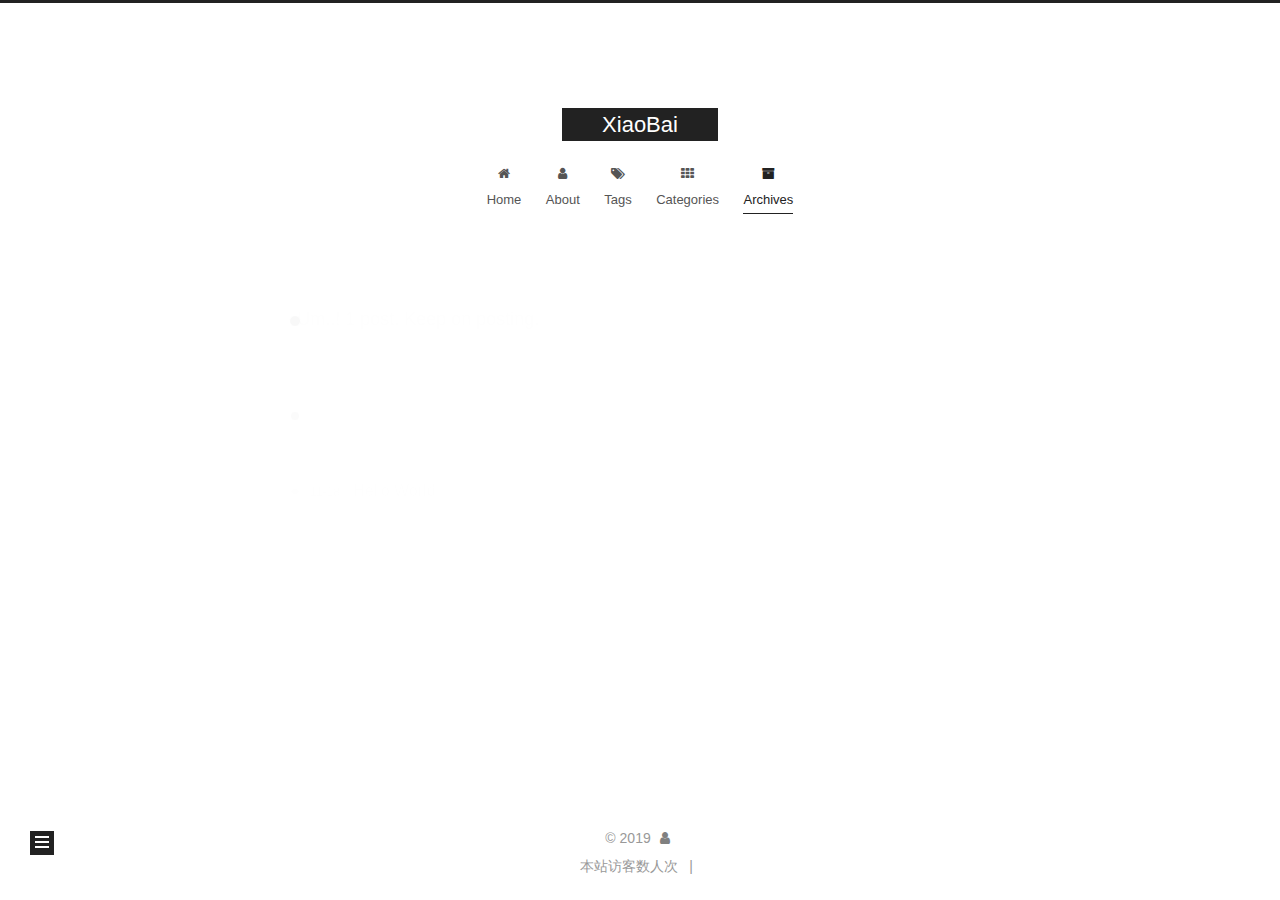
<file: archives/2019/index.html>
<!DOCTYPE html>
<html lang="en">
<head>
  <meta charset="UTF-8">
<meta name="viewport" content="width=device-width, initial-scale=1, maximum-scale=2">
<meta name="theme-color" content="#222">
<meta name="generator" content="Hexo 4.0.0">
  <link rel="apple-touch-icon" sizes="180x180" href="/images/apple-touch-icon-next.png">
  <link rel="icon" type="image/png" sizes="32x32" href="/images/favicon-32x32-next.png">
  <link rel="icon" type="image/png" sizes="16x16" href="/images/favicon-16x16-next.png">
  <link rel="mask-icon" href="/images/logo.svg" color="#222">
  <link rel="alternate" href="/atom.xml" title="XiaoBai" type="application/atom+xml">

<link rel="stylesheet" href="/css/main.css">


<link rel="stylesheet" href="/lib/font-awesome/css/font-awesome.min.css">


<script id="hexo-configurations">
  var NexT = window.NexT || {};
  var CONFIG = {
    root: '/',
    scheme: 'Muse',
    version: '7.5.0',
    exturl: false,
    sidebar: {"position":"left","display":"post","offset":12,"onmobile":false},
    copycode: {"enable":false,"show_result":false,"style":null},
    back2top: {"enable":true,"sidebar":false,"scrollpercent":false},
    bookmark: {"enable":false,"color":"#222","save":"auto"},
    fancybox: false,
    mediumzoom: false,
    lazyload: false,
    pangu: false,
    algolia: {
      appID: '',
      apiKey: '',
      indexName: '',
      hits: {"per_page":10},
      labels: {"input_placeholder":"Search for Posts","hits_empty":"We didn't find any results for the search: ${query}","hits_stats":"${hits} results found in ${time} ms"}
    },
    localsearch: {"enable":false,"trigger":"auto","top_n_per_article":1,"unescape":false,"preload":false},
    path: '',
    motion: {"enable":true,"async":false,"transition":{"post_block":"fadeIn","post_header":"slideDownIn","post_body":"slideDownIn","coll_header":"slideLeftIn","sidebar":"slideUpIn"}},
    sidebarPadding: 40
  };
</script>

  <meta property="og:type" content="website">
<meta property="og:title" content="XiaoBai">
<meta property="og:url" content="http:&#x2F;&#x2F;yoursite.com&#x2F;archives&#x2F;2019&#x2F;index.html">
<meta property="og:site_name" content="XiaoBai">
<meta property="og:locale" content="en">
<meta name="twitter:card" content="summary">

<link rel="canonical" href="http://yoursite.com/archives/2019/">


<script id="page-configurations">
  // https://hexo.io/docs/variables.html
  CONFIG.page = {
    sidebar: "",
    isHome: false,
    isPost: false,
    isPage: false,
    isArchive: true
  };
</script>

  <title>Archive | XiaoBai</title>
  






  <noscript>
  <style>
  .use-motion .brand,
  .use-motion .menu-item,
  .sidebar-inner,
  .use-motion .post-block,
  .use-motion .pagination,
  .use-motion .comments,
  .use-motion .post-header,
  .use-motion .post-body,
  .use-motion .collection-header { opacity: initial; }

  .use-motion .site-title,
  .use-motion .site-subtitle {
    opacity: initial;
    top: initial;
  }

  .use-motion .logo-line-before i { left: initial; }
  .use-motion .logo-line-after i { right: initial; }
  </style>
</noscript>

</head>

<body itemscope itemtype="http://schema.org/WebPage">
  <div class="container use-motion">
    <div class="headband"></div>

    <header class="header" itemscope itemtype="http://schema.org/WPHeader">
      <div class="header-inner"><div class="site-brand-container">
  <div class="site-meta">

    <div>
      <a href="/" class="brand" rel="start">
        <span class="logo-line-before"><i></i></span>
        <span class="site-title">XiaoBai</span>
        <span class="logo-line-after"><i></i></span>
      </a>
    </div>
  </div>

  <div class="site-nav-toggle">
    <div class="toggle" aria-label="Toggle navigation bar">
      <span class="toggle-line toggle-line-first"></span>
      <span class="toggle-line toggle-line-middle"></span>
      <span class="toggle-line toggle-line-last"></span>
    </div>
  </div>
</div>


<nav class="site-nav">
  
  <ul id="menu" class="menu">
        <li class="menu-item menu-item-home">

    <a href="/" rel="section"><i class="fa fa-fw fa-home"></i>Home</a>

  </li>
        <li class="menu-item menu-item-about">

    <a href="/about/" rel="section"><i class="fa fa-fw fa-user"></i>About</a>

  </li>
        <li class="menu-item menu-item-tags">

    <a href="/tags/" rel="section"><i class="fa fa-fw fa-tags"></i>Tags</a>

  </li>
        <li class="menu-item menu-item-categories">

    <a href="/categories/" rel="section"><i class="fa fa-fw fa-th"></i>Categories</a>

  </li>
        <li class="menu-item menu-item-archives">

    <a href="/archives/" rel="section"><i class="fa fa-fw fa-archive"></i>Archives</a>

  </li>
  </ul>

</nav>
</div>
    </header>

    
  <div class="back-to-top">
    <i class="fa fa-arrow-up"></i>
    <span>0%</span>
  </div>


    <main class="main">
      <div class="main-inner">
        <div class="content-wrap">
          

          <div class="content">
            

  
  
  
  <div class="post-block">
    <div class="posts-collapse">
      <div class="collection-title">
        <span class="collection-header">Um..! 1 post. Keep on posting.</span>
      </div>

      
    <div class="collection-year">
      <h1 class="collection-header">2019</h1>
    </div>

  <article itemscope itemtype="http://schema.org/Article">
    <header class="post-header">

      <div class="post-meta">
        <time itemprop="dateCreated"
              datetime="2019-11-18T12:17:39+08:00"
              content="2019-11-18">
          11-18
        </time>
      </div>

      <h2 class="post-title">
          <a class="post-title-link" href="/2019/11/18/hello-world/" itemprop="url">
            <span itemprop="name">Hello World</span>
          </a>
      </h2>

    </header>
  </article>


    </div>
  </div>
  
  
  

  



          </div>
          

        </div>
          
  
  <div class="toggle sidebar-toggle">
    <span class="toggle-line toggle-line-first"></span>
    <span class="toggle-line toggle-line-middle"></span>
    <span class="toggle-line toggle-line-last"></span>
  </div>

  <aside class="sidebar">
    <div class="sidebar-inner">

      <ul class="sidebar-nav motion-element">
        <li class="sidebar-nav-toc">
          Table of Contents
        </li>
        <li class="sidebar-nav-overview">
          Overview
        </li>
      </ul>

      <!--noindex-->
      <div class="post-toc-wrap sidebar-panel">
      </div>
      <!--/noindex-->

      <div class="site-overview-wrap sidebar-panel">
        <div class="site-author motion-element" itemprop="author" itemscope itemtype="http://schema.org/Person">
  <p class="site-author-name" itemprop="name"></p>
  <div class="site-description" itemprop="description"></div>
</div>
<div class="site-state-wrap motion-element">
  <nav class="site-state">
      <div class="site-state-item site-state-posts">
          <a href="/archives/">
        
          <span class="site-state-item-count">1</span>
          <span class="site-state-item-name">posts</span>
        </a>
      </div>
  </nav>
</div>
  <div class="feed-link motion-element">
    <a href="/atom.xml" rel="alternate">
      <i class="fa fa-rss"></i>RSS
    </a>
  </div>



      </div>

    </div>
  </aside>
  <div id="sidebar-dimmer"></div>


      </div>
    </main>

    <footer class="footer">
      <div class="footer-inner">
        <script async src="//busuanzi.ibruce.info/busuanzi/2.3/busuanzi.pure.mini.js"></script>

<div class="copyright">
  
  &copy; 
  <span itemprop="copyrightYear">2019</span>
  <span class="with-love">
    <i class="fa fa-user"></i>
  </span>
  <span class="author" itemprop="copyrightHolder"></span>
</div>
<span id="busuanzi_container_site_uv">

  本站访客数<span id="busuanzi_value_site_uv"></span>人次
</span>
  <span class="post-meta-divider">|</span>

        












        
      </div>
    </footer>
  </div>

  
  <script src="/lib/anime.min.js"></script>
  <script src="/lib/velocity/velocity.min.js"></script>
  <script src="/lib/velocity/velocity.ui.min.js"></script>
<script src="/js/utils.js"></script><script src="/js/motion.js"></script>
<script src="/js/schemes/muse.js"></script>
<script src="/js/next-boot.js"></script>



  
















  

  

</body>
</html>
</file>
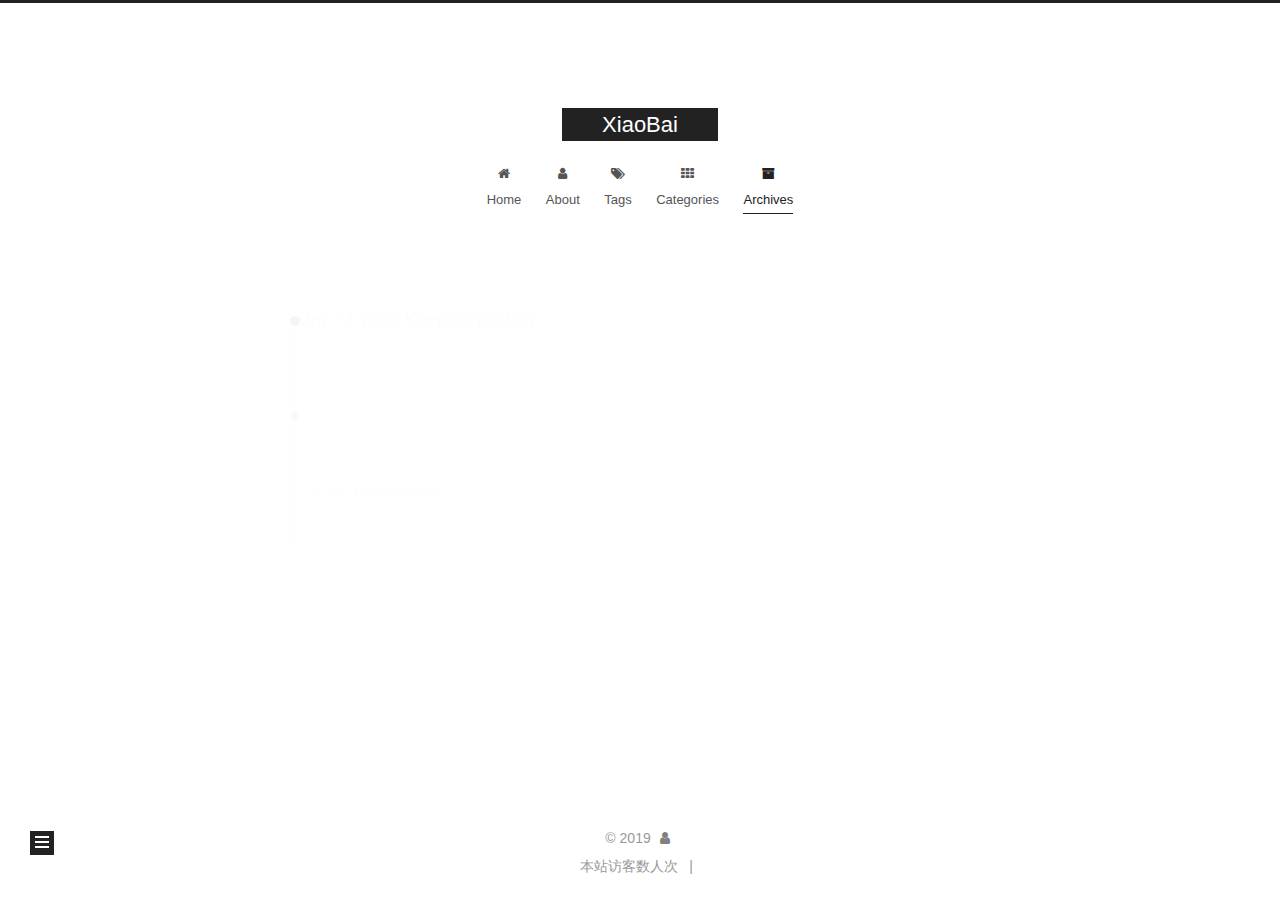
<file: archives/2019/11/index.html>
<!DOCTYPE html>
<html lang="en">
<head>
  <meta charset="UTF-8">
<meta name="viewport" content="width=device-width, initial-scale=1, maximum-scale=2">
<meta name="theme-color" content="#222">
<meta name="generator" content="Hexo 4.0.0">
  <link rel="apple-touch-icon" sizes="180x180" href="/images/apple-touch-icon-next.png">
  <link rel="icon" type="image/png" sizes="32x32" href="/images/favicon-32x32-next.png">
  <link rel="icon" type="image/png" sizes="16x16" href="/images/favicon-16x16-next.png">
  <link rel="mask-icon" href="/images/logo.svg" color="#222">
  <link rel="alternate" href="/atom.xml" title="XiaoBai" type="application/atom+xml">

<link rel="stylesheet" href="/css/main.css">


<link rel="stylesheet" href="/lib/font-awesome/css/font-awesome.min.css">


<script id="hexo-configurations">
  var NexT = window.NexT || {};
  var CONFIG = {
    root: '/',
    scheme: 'Muse',
    version: '7.5.0',
    exturl: false,
    sidebar: {"position":"left","display":"post","offset":12,"onmobile":false},
    copycode: {"enable":false,"show_result":false,"style":null},
    back2top: {"enable":true,"sidebar":false,"scrollpercent":false},
    bookmark: {"enable":false,"color":"#222","save":"auto"},
    fancybox: false,
    mediumzoom: false,
    lazyload: false,
    pangu: false,
    algolia: {
      appID: '',
      apiKey: '',
      indexName: '',
      hits: {"per_page":10},
      labels: {"input_placeholder":"Search for Posts","hits_empty":"We didn't find any results for the search: ${query}","hits_stats":"${hits} results found in ${time} ms"}
    },
    localsearch: {"enable":false,"trigger":"auto","top_n_per_article":1,"unescape":false,"preload":false},
    path: '',
    motion: {"enable":true,"async":false,"transition":{"post_block":"fadeIn","post_header":"slideDownIn","post_body":"slideDownIn","coll_header":"slideLeftIn","sidebar":"slideUpIn"}},
    sidebarPadding: 40
  };
</script>

  <meta property="og:type" content="website">
<meta property="og:title" content="XiaoBai">
<meta property="og:url" content="http:&#x2F;&#x2F;yoursite.com&#x2F;archives&#x2F;2019&#x2F;11&#x2F;index.html">
<meta property="og:site_name" content="XiaoBai">
<meta property="og:locale" content="en">
<meta name="twitter:card" content="summary">

<link rel="canonical" href="http://yoursite.com/archives/2019/11/">


<script id="page-configurations">
  // https://hexo.io/docs/variables.html
  CONFIG.page = {
    sidebar: "",
    isHome: false,
    isPost: false,
    isPage: false,
    isArchive: true
  };
</script>

  <title>Archive | XiaoBai</title>
  






  <noscript>
  <style>
  .use-motion .brand,
  .use-motion .menu-item,
  .sidebar-inner,
  .use-motion .post-block,
  .use-motion .pagination,
  .use-motion .comments,
  .use-motion .post-header,
  .use-motion .post-body,
  .use-motion .collection-header { opacity: initial; }

  .use-motion .site-title,
  .use-motion .site-subtitle {
    opacity: initial;
    top: initial;
  }

  .use-motion .logo-line-before i { left: initial; }
  .use-motion .logo-line-after i { right: initial; }
  </style>
</noscript>

</head>

<body itemscope itemtype="http://schema.org/WebPage">
  <div class="container use-motion">
    <div class="headband"></div>

    <header class="header" itemscope itemtype="http://schema.org/WPHeader">
      <div class="header-inner"><div class="site-brand-container">
  <div class="site-meta">

    <div>
      <a href="/" class="brand" rel="start">
        <span class="logo-line-before"><i></i></span>
        <span class="site-title">XiaoBai</span>
        <span class="logo-line-after"><i></i></span>
      </a>
    </div>
  </div>

  <div class="site-nav-toggle">
    <div class="toggle" aria-label="Toggle navigation bar">
      <span class="toggle-line toggle-line-first"></span>
      <span class="toggle-line toggle-line-middle"></span>
      <span class="toggle-line toggle-line-last"></span>
    </div>
  </div>
</div>


<nav class="site-nav">
  
  <ul id="menu" class="menu">
        <li class="menu-item menu-item-home">

    <a href="/" rel="section"><i class="fa fa-fw fa-home"></i>Home</a>

  </li>
        <li class="menu-item menu-item-about">

    <a href="/about/" rel="section"><i class="fa fa-fw fa-user"></i>About</a>

  </li>
        <li class="menu-item menu-item-tags">

    <a href="/tags/" rel="section"><i class="fa fa-fw fa-tags"></i>Tags</a>

  </li>
        <li class="menu-item menu-item-categories">

    <a href="/categories/" rel="section"><i class="fa fa-fw fa-th"></i>Categories</a>

  </li>
        <li class="menu-item menu-item-archives">

    <a href="/archives/" rel="section"><i class="fa fa-fw fa-archive"></i>Archives</a>

  </li>
  </ul>

</nav>
</div>
    </header>

    
  <div class="back-to-top">
    <i class="fa fa-arrow-up"></i>
    <span>0%</span>
  </div>


    <main class="main">
      <div class="main-inner">
        <div class="content-wrap">
          

          <div class="content">
            

  
  
  
  <div class="post-block">
    <div class="posts-collapse">
      <div class="collection-title">
        <span class="collection-header">Um..! 1 post. Keep on posting.</span>
      </div>

      
    <div class="collection-year">
      <h1 class="collection-header">2019</h1>
    </div>

  <article itemscope itemtype="http://schema.org/Article">
    <header class="post-header">

      <div class="post-meta">
        <time itemprop="dateCreated"
              datetime="2019-11-18T12:17:39+08:00"
              content="2019-11-18">
          11-18
        </time>
      </div>

      <h2 class="post-title">
          <a class="post-title-link" href="/2019/11/18/hello-world/" itemprop="url">
            <span itemprop="name">Hello World</span>
          </a>
      </h2>

    </header>
  </article>


    </div>
  </div>
  
  
  

  



          </div>
          

        </div>
          
  
  <div class="toggle sidebar-toggle">
    <span class="toggle-line toggle-line-first"></span>
    <span class="toggle-line toggle-line-middle"></span>
    <span class="toggle-line toggle-line-last"></span>
  </div>

  <aside class="sidebar">
    <div class="sidebar-inner">

      <ul class="sidebar-nav motion-element">
        <li class="sidebar-nav-toc">
          Table of Contents
        </li>
        <li class="sidebar-nav-overview">
          Overview
        </li>
      </ul>

      <!--noindex-->
      <div class="post-toc-wrap sidebar-panel">
      </div>
      <!--/noindex-->

      <div class="site-overview-wrap sidebar-panel">
        <div class="site-author motion-element" itemprop="author" itemscope itemtype="http://schema.org/Person">
  <p class="site-author-name" itemprop="name"></p>
  <div class="site-description" itemprop="description"></div>
</div>
<div class="site-state-wrap motion-element">
  <nav class="site-state">
      <div class="site-state-item site-state-posts">
          <a href="/archives/">
        
          <span class="site-state-item-count">1</span>
          <span class="site-state-item-name">posts</span>
        </a>
      </div>
  </nav>
</div>
  <div class="feed-link motion-element">
    <a href="/atom.xml" rel="alternate">
      <i class="fa fa-rss"></i>RSS
    </a>
  </div>



      </div>

    </div>
  </aside>
  <div id="sidebar-dimmer"></div>


      </div>
    </main>

    <footer class="footer">
      <div class="footer-inner">
        <script async src="//busuanzi.ibruce.info/busuanzi/2.3/busuanzi.pure.mini.js"></script>

<div class="copyright">
  
  &copy; 
  <span itemprop="copyrightYear">2019</span>
  <span class="with-love">
    <i class="fa fa-user"></i>
  </span>
  <span class="author" itemprop="copyrightHolder"></span>
</div>
<span id="busuanzi_container_site_uv">

  本站访客数<span id="busuanzi_value_site_uv"></span>人次
</span>
  <span class="post-meta-divider">|</span>

        












        
      </div>
    </footer>
  </div>

  
  <script src="/lib/anime.min.js"></script>
  <script src="/lib/velocity/velocity.min.js"></script>
  <script src="/lib/velocity/velocity.ui.min.js"></script>
<script src="/js/utils.js"></script><script src="/js/motion.js"></script>
<script src="/js/schemes/muse.js"></script>
<script src="/js/next-boot.js"></script>



  
















  

  

</body>
</html>
</file>
<file: css/main.css>
html {
  line-height: 1.15; /* 1 */
  -webkit-text-size-adjust: 100%; /* 2 */
}
body {
  margin: 0;
}
main {
  display: block;
}
h1 {
  font-size: 2em;
  margin: 0.67em 0;
}
hr {
  box-sizing: content-box; /* 1 */
  height: 0; /* 1 */
  overflow: visible; /* 2 */
}
pre {
  font-family: monospace, monospace; /* 1 */
  font-size: 1em; /* 2 */
}
a {
  background: transparent;
}
abbr[title] {
  border-bottom: none; /* 1 */
  text-decoration: underline; /* 2 */
  text-decoration: underline dotted; /* 2 */
}
b,
strong {
  font-weight: bolder;
}
code,
kbd,
samp {
  font-family: monospace, monospace; /* 1 */
  font-size: 1em; /* 2 */
}
small {
  font-size: 80%;
}
sub,
sup {
  font-size: 75%;
  line-height: 0;
  position: relative;
  vertical-align: baseline;
}
sub {
  bottom: -0.25em;
}
sup {
  top: -0.5em;
}
img {
  border-style: none;
}
button,
input,
optgroup,
select,
textarea {
  font-family: inherit; /* 1 */
  font-size: 100%; /* 1 */
  line-height: 1.15; /* 1 */
  margin: 0; /* 2 */
}
button,
input {
/* 1 */
  overflow: visible;
}
button,
select {
/* 1 */
  text-transform: none;
}
button,
[type='button'],
[type='reset'],
[type='submit'] {
  -webkit-appearance: button;
}
button::-moz-focus-inner,
[type='button']::-moz-focus-inner,
[type='reset']::-moz-focus-inner,
[type='submit']::-moz-focus-inner {
  border-style: none;
  padding: 0;
}
button:-moz-focusring,
[type='button']:-moz-focusring,
[type='reset']:-moz-focusring,
[type='submit']:-moz-focusring {
  outline: 1px dotted ButtonText;
}
fieldset {
  padding: 0.35em 0.75em 0.625em;
}
legend {
  box-sizing: border-box; /* 1 */
  color: inherit; /* 2 */
  display: table; /* 1 */
  max-width: 100%; /* 1 */
  padding: 0; /* 3 */
  white-space: normal; /* 1 */
}
progress {
  vertical-align: baseline;
}
textarea {
  overflow: auto;
}
[type='checkbox'],
[type='radio'] {
  box-sizing: border-box; /* 1 */
  padding: 0; /* 2 */
}
[type='number']::-webkit-inner-spin-button,
[type='number']::-webkit-outer-spin-button {
  height: auto;
}
[type='search'] {
  outline-offset: -2px; /* 2 */
  -webkit-appearance: textfield; /* 1 */
}
[type='search']::-webkit-search-decoration {
  -webkit-appearance: none;
}
::-webkit-file-upload-button {
  font: inherit; /* 2 */
  -webkit-appearance: button; /* 1 */
}
details {
  display: block;
}
summary {
  display: list-item;
}
template {
  display: none;
}
[hidden] {
  display: none;
}
::selection {
  background: #262a30;
  color: #fff;
}
html,
body {
  height: 100%;
}
body {
  background: #fff;
  color: #555;
  font-family: 'Lato', "PingFang SC", "Microsoft YaHei", sans-serif;
  font-size: 1em;
  line-height: 2;
}
@media (max-width: 991px) {
  body {
    padding-left: 0 !important;
    padding-right: 0 !important;
  }
}
h1,
h2,
h3,
h4,
h5,
h6 {
  font-family: 'Lato', "PingFang SC", "Microsoft YaHei", sans-serif;
  font-weight: bold;
  line-height: 1.5;
  margin: 20px 0 15px;
  padding: 0;
}
h1 {
  font-size: 1.5em;
}
h2 {
  font-size: 1.375em;
}
h3 {
  font-size: 1.25em;
}
h4 {
  font-size: 1.125em;
}
h5 {
  font-size: 1em;
}
h6 {
  font-size: 0.875em;
}
p {
  margin: 0 0 20px 0;
}
a,
span.exturl {
  border-bottom: 1px solid #999;
  color: #555;
  outline: 0;
  text-decoration: none;
  overflow-wrap: break-word;
  word-wrap: break-word;
  cursor: pointer;
}
a:hover,
span.exturl:hover {
  border-bottom-color: #222;
  color: #222;
}
iframe,
img,
video {
  display: block;
  margin-left: auto;
  margin-right: auto;
  max-width: 100%;
}
hr {
  background-color: #ddd;
  background-image: repeating-linear-gradient(-45deg, #fff, #fff 4px, transparent 4px, transparent 8px);
  border: 0;
  height: 3px;
  margin: 40px 0;
}
blockquote {
  border-left: 4px solid #ddd;
  color: #666;
  margin: 0;
  padding: 0 15px;
}
blockquote cite::before {
  content: '-';
  padding: 0 5px;
}
dt {
  font-weight: 700;
}
dd {
  margin: 0;
  padding: 0;
}
kbd {
  background-color: #f5f5f5;
  background-image: linear-gradient(#eee, #fff, #eee);
  border: 1px solid #ccc;
  border-radius: 0.2em;
  box-shadow: 0.1em 0.1em 0.2em rgba(0,0,0,0.1);
  font-family: inherit;
  padding: 0.1em 0.3em;
  white-space: nowrap;
}
.table-container {
  -webkit-overflow-scrolling: touch;
  overflow: auto;
}
table {
  border-collapse: collapse;
  border-spacing: 0;
  font-size: 0.875em;
  margin: 0 0 20px 0;
  width: 100%;
}
tbody tr:nth-of-type(odd) {
  background: #f9f9f9;
}
tbody tr:hover {
  background: #f5f5f5;
}
caption,
th,
td {
  font-weight: normal;
  padding: 8px;
  text-align: left;
  vertical-align: middle;
}
th,
td {
  border: 1px solid #ddd;
  border-bottom: 3px solid #ddd;
}
th {
  font-weight: 700;
  padding-bottom: 10px;
}
td {
  border-bottom-width: 1px;
}
.btn {
  background: #222;
  border: 2px solid #222;
  border-radius: 0;
  color: #fff;
  display: inline-block;
  font-size: 0.875em;
  line-height: 2;
  padding: 0 20px;
  text-decoration: none;
  transition-property: background-color;
  transition-delay: 0s;
  transition-duration: 0.2s;
  transition-timing-function: ease-in-out;
}
.btn:hover {
  background: #fff;
  border-color: #222;
  color: #222;
}
.btn + .btn {
  margin: 0 0 8px 8px;
}
.btn .fa-fw {
  text-align: left;
  width: 1.285714285714286em;
}
.toggle {
  line-height: 0;
}
.toggle .toggle-line {
  background: #fff;
  display: inline-block;
  height: 2px;
  left: 0;
  position: relative;
  top: 0;
  transition: all 0.4s;
  vertical-align: top;
  width: 100%;
}
.toggle .toggle-line:not(:first-child) {
  margin-top: 3px;
}
.toggle.toggle-arrow .toggle-line-first {
  left: 50%;
  top: 2px;
  transform: rotate(45deg);
  width: 50%;
}
.toggle.toggle-arrow .toggle-line-middle {
  left: 2px;
  width: 90%;
}
.toggle.toggle-arrow .toggle-line-last {
  left: 50%;
  top: -2px;
  transform: rotate(-45deg);
  width: 50%;
}
.toggle.toggle-close .toggle-line-first {
  transform: rotate(-45deg);
  top: 5px;
}
.toggle.toggle-close .toggle-line-middle {
  opacity: 0;
}
.toggle.toggle-close .toggle-line-last {
  transform: rotate(45deg);
  top: -5px;
}
.highlight,
pre {
  background: #f7f7f7;
  color: #4d4d4c;
  line-height: 1.6;
  margin: 0 auto 20px;
}
pre,
code {
  font-family: consolas, Menlo, monospace, "PingFang SC", "Microsoft YaHei";
}
code {
  background: #eee;
  border-radius: 3px;
  color: #555;
  padding: 2px 4px;
  overflow-wrap: break-word;
  word-wrap: break-word;
}
.highlight *::selection {
  background: #d6d6d6;
}
.highlight pre {
  border: 0;
  margin: 0;
  padding: 0;
}
.highlight table {
  border: 0;
  margin: 0;
  width: auto;
}
.highlight tr:first-child pre {
  padding-top: 10px;
}
.highlight tr:last-child pre {
  padding-bottom: 10px;
}
.highlight td {
  border: 0;
  padding: 0;
}
.highlight figcaption {
  background: #eee;
  color: #4d4d4c;
  font-size: 0.875em;
  line-height: 1.2;
  padding: 0.5em;
}
.highlight figcaption::before,
.highlight figcaption::after {
  content: ' ';
  display: table;
}
.highlight figcaption::after {
  clear: both;
}
.highlight figcaption a {
  color: #4d4d4c;
  float: right;
}
.highlight figcaption a:hover {
  border-bottom-color: #4d4d4c;
}
.highlight .gutter pre {
  background: #eff2f3;
  color: #869194;
  padding-left: 10px;
  padding-right: 10px;
  text-align: right;
  -moz-user-select: none;
  -ms-user-select: none;
  -webkit-user-select: none;
  user-select: none;
}
.highlight .code pre {
  background: #f7f7f7;
  padding-left: 10px;
  width: 100%;
}
.gist table {
  width: auto;
}
.gist table td {
  border: 0;
}
pre {
  overflow: auto;
  padding: 10px;
}
pre code {
  background: none;
  color: #4d4d4c;
  font-size: 0.875em;
  padding: 0;
  text-shadow: none;
}
pre .deletion {
  background: #fdd;
}
pre .addition {
  background: #dfd;
}
pre .meta {
  color: #eab700;
  -moz-user-select: none;
  -ms-user-select: none;
  -webkit-user-select: none;
  user-select: none;
}
pre .comment {
  color: #8e908c;
}
pre .variable,
pre .attribute,
pre .tag,
pre .name,
pre .regexp,
pre .ruby .constant,
pre .xml .tag .title,
pre .xml .pi,
pre .xml .doctype,
pre .html .doctype,
pre .css .id,
pre .css .class,
pre .css .pseudo {
  color: #c82829;
}
pre .number,
pre .preprocessor,
pre .built_in,
pre .builtin-name,
pre .literal,
pre .params,
pre .constant,
pre .command {
  color: #f5871f;
}
pre .ruby .class .title,
pre .css .rules .attribute,
pre .string,
pre .symbol,
pre .value,
pre .inheritance,
pre .header,
pre .ruby .symbol,
pre .xml .cdata,
pre .special,
pre .formula {
  color: #718c00;
}
pre .title,
pre .css .hexcolor {
  color: #3e999f;
}
pre .function,
pre .python .decorator,
pre .python .title,
pre .ruby .function .title,
pre .ruby .title .keyword,
pre .perl .sub,
pre .javascript .title,
pre .coffeescript .title {
  color: #4271ae;
}
pre .keyword,
pre .javascript .function {
  color: #8959a8;
}
.blockquote-center {
  border-left: none;
  margin: 40px 0;
  padding: 0;
  position: relative;
  text-align: center;
}
.blockquote-center::before,
.blockquote-center::after {
  background-repeat: no-repeat;
  background-size: 22px 22px;
  content: ' ';
  display: block;
  height: 24px;
  opacity: 0.2;
  position: absolute;
  width: 100%;
}
.blockquote-center::before {
  background-image: url("../images/quote-l.svg");
  background-position: 0 -6px;
  border-top: 1px solid #ccc;
  top: -20px;
}
.blockquote-center::after {
  background-image: url("../images/quote-r.svg");
  background-position: 100% 8px;
  border-bottom: 1px solid #ccc;
  bottom: -20px;
}
.blockquote-center p,
.blockquote-center div {
  text-align: center;
}
.post-body .group-picture img {
  border: 0;
  margin: 0 auto;
  padding: 0 3px;
}
.group-picture-row {
  margin-bottom: 6px;
  overflow: hidden;
}
.group-picture-column {
  float: left;
  margin-bottom: 10px;
}
.post-body .label {
  display: inline;
  padding: 0 2px;
}
.post-body .label.default {
  background: #f0f0f0;
}
.post-body .label.primary {
  background: #efe6f7;
}
.post-body .label.info {
  background: #e5f2f8;
}
.post-body .label.success {
  background: #e7f4e9;
}
.post-body .label.warning {
  background: #fcf6e1;
}
.post-body .label.danger {
  background: #fae8eb;
}
.post-body .tabs {
  margin-bottom: 20px;
}
.post-body .tabs,
.tabs-comment {
  display: block;
  padding-top: 10px;
  position: relative;
}
.post-body .tabs ul.nav-tabs,
.tabs-comment ul.nav-tabs {
  display: flex;
  flex-wrap: wrap;
  margin: 0;
  margin-bottom: -1px;
  padding: 0;
}
@media (max-width: 413px) {
  .post-body .tabs ul.nav-tabs,
  .tabs-comment ul.nav-tabs {
    display: block;
    margin-bottom: 5px;
  }
}
.post-body .tabs ul.nav-tabs li.tab,
.tabs-comment ul.nav-tabs li.tab {
  background: #fff;
  border-bottom: 1px solid #ddd;
  border-left: 1px solid transparent;
  border-right: 1px solid transparent;
  border-top: 3px solid transparent;
  flex-grow: 1;
  list-style-type: none;
}
@media (max-width: 413px) {
  .post-body .tabs ul.nav-tabs li.tab,
  .tabs-comment ul.nav-tabs li.tab {
    border-bottom: 1px solid transparent;
    border-left: 3px solid transparent;
    border-right: 1px solid transparent;
    border-top: 1px solid transparent;
  }
}
.post-body .tabs ul.nav-tabs li.tab a,
.tabs-comment ul.nav-tabs li.tab a {
  border-bottom: initial;
  display: block;
  line-height: 1.8;
  outline: 0;
  padding: 0.25em 0.75em;
  text-align: center;
  transition-delay: 0s;
  transition-duration: 0.2s;
  transition-timing-function: ease-out;
}
.post-body .tabs ul.nav-tabs li.tab a i,
.tabs-comment ul.nav-tabs li.tab a i {
  width: 1.285714285714286em;
}
.post-body .tabs ul.nav-tabs li.tab.active,
.tabs-comment ul.nav-tabs li.tab.active {
  border-bottom: 1px solid transparent;
  border-left: 1px solid #ddd;
  border-right: 1px solid #ddd;
  border-top: 3px solid #fc6423;
}
@media (max-width: 413px) {
  .post-body .tabs ul.nav-tabs li.tab.active,
  .tabs-comment ul.nav-tabs li.tab.active {
    border-bottom: 1px solid #ddd;
    border-left: 3px solid #fc6423;
    border-right: 1px solid #ddd;
    border-top: 1px solid #ddd;
  }
}
.post-body .tabs ul.nav-tabs li.tab.active a,
.tabs-comment ul.nav-tabs li.tab.active a {
  color: #555;
  cursor: default;
}
.post-body .tabs .tab-content .tab-pane,
.tabs-comment .tab-content .tab-pane {
  border: 1px solid #ddd;
  padding: 20px 20px 0 20px;
}
.post-body .tabs .tab-content .tab-pane:not(.active),
.tabs-comment .tab-content .tab-pane:not(.active) {
  display: none;
}
.post-body .tabs .tab-content .tab-pane.active,
.tabs-comment .tab-content .tab-pane.active {
  display: block;
}
.post-body .note {
  margin-bottom: 20px;
  padding: 15px;
  position: relative;
  border: 1px solid #eee;
  border-left-width: 5px;
  border-radius: 3px;
}
.post-body .note h2,
.post-body .note h3,
.post-body .note h4,
.post-body .note h5,
.post-body .note h6 {
  margin-top: 0;
  border-bottom: initial;
  margin-bottom: 0;
  padding-top: 0;
}
.post-body .note p:first-child,
.post-body .note ul:first-child,
.post-body .note ol:first-child,
.post-body .note table:first-child,
.post-body .note pre:first-child,
.post-body .note blockquote:first-child,
.post-body .note img:first-child {
  margin-top: 0;
}
.post-body .note p:last-child,
.post-body .note ul:last-child,
.post-body .note ol:last-child,
.post-body .note table:last-child,
.post-body .note pre:last-child,
.post-body .note blockquote:last-child,
.post-body .note img:last-child {
  margin-bottom: 0;
}
.post-body .note.default {
  border-left-color: #777;
}
.post-body .note.default h2,
.post-body .note.default h3,
.post-body .note.default h4,
.post-body .note.default h5,
.post-body .note.default h6 {
  color: #777;
}
.post-body .note.primary {
  border-left-color: #6f42c1;
}
.post-body .note.primary h2,
.post-body .note.primary h3,
.post-body .note.primary h4,
.post-body .note.primary h5,
.post-body .note.primary h6 {
  color: #6f42c1;
}
.post-body .note.info {
  border-left-color: #428bca;
}
.post-body .note.info h2,
.post-body .note.info h3,
.post-body .note.info h4,
.post-body .note.info h5,
.post-body .note.info h6 {
  color: #428bca;
}
.post-body .note.success {
  border-left-color: #5cb85c;
}
.post-body .note.success h2,
.post-body .note.success h3,
.post-body .note.success h4,
.post-body .note.success h5,
.post-body .note.success h6 {
  color: #5cb85c;
}
.post-body .note.warning {
  border-left-color: #f0ad4e;
}
.post-body .note.warning h2,
.post-body .note.warning h3,
.post-body .note.warning h4,
.post-body .note.warning h5,
.post-body .note.warning h6 {
  color: #f0ad4e;
}
.post-body .note.danger {
  border-left-color: #d9534f;
}
.post-body .note.danger h2,
.post-body .note.danger h3,
.post-body .note.danger h4,
.post-body .note.danger h5,
.post-body .note.danger h6 {
  color: #d9534f;
}
.pagination .prev,
.pagination .next,
.pagination .page-number,
.pagination .space {
  display: inline-block;
  margin: 0 10px;
  padding: 0 11px;
  position: relative;
  top: -1px;
}
@media (max-width: 767px) {
  .pagination .prev,
  .pagination .next,
  .pagination .page-number,
  .pagination .space {
    margin: 0 5px;
  }
}
.pagination {
  border-top: 1px solid #eee;
  margin: 120px 0 0;
  text-align: center;
}
.pagination .prev,
.pagination .next,
.pagination .page-number {
  border-bottom: 0;
  border-top: 1px solid #eee;
  transition-property: border-color;
  transition-delay: 0s;
  transition-duration: 0.2s;
  transition-timing-function: ease-in-out;
}
.pagination .prev:hover,
.pagination .next:hover,
.pagination .page-number:hover {
  border-top-color: #222;
}
.pagination .space {
  margin: 0;
  padding: 0;
}
.pagination .prev {
  margin-left: 0;
}
.pagination .next {
  margin-right: 0;
}
.pagination .page-number.current {
  background: #ccc;
  border-top-color: #ccc;
  color: #fff;
}
@media (max-width: 767px) {
  .pagination {
    border-top: none;
  }
  .pagination .prev,
  .pagination .next,
  .pagination .page-number {
    border-bottom: 1px solid #eee;
    border-top: 0;
    margin-bottom: 10px;
    padding: 0 10px;
  }
  .pagination .prev:hover,
  .pagination .next:hover,
  .pagination .page-number:hover {
    border-bottom-color: #222;
  }
}
.comments {
  margin: 60px 20px 0;
  overflow: hidden;
}
.comment-button-group {
  display: flex;
  flex-wrap: wrap-reverse;
  justify-content: center;
  margin: 1em 0;
}
.comment-button-group .comment-button {
  margin: 0.1em 0.2em;
}
.comment-button-group .comment-button.active {
  background: #fff;
  border-color: #222;
  color: #222;
}
.comment-position {
  display: none;
}
.comment-position.active {
  display: block;
}
.tabs-comment {
  background: #fff;
  margin-top: 4em;
  padding-top: 0;
}
.tabs-comment .comments {
  border: 0;
  box-shadow: none;
  margin-top: 0;
  padding-top: 0;
}
.container {
  min-height: 100%;
  position: relative;
}
.main-inner {
  margin: 0 auto;
  width: 700px;
}
@media (min-width: 1200px) {
  .main-inner {
    width: 800px;
  }
}
@media (min-width: 1600px) {
  .main-inner {
    width: 900px;
  }
}
.header {
  background: transparent;
}
.header-inner {
  margin: 0 auto;
  position: relative;
  width: 700px;
}
@media (min-width: 1200px) {
  .header-inner {
    width: 800px;
  }
}
@media (min-width: 1600px) {
  .header-inner {
    width: 900px;
  }
}
.headband {
  background: #222;
  height: 3px;
}
.site-meta {
  margin: 0;
  text-align: center;
}
@media (max-width: 767px) {
  .site-meta {
    text-align: center;
  }
}
.brand {
  background: #222;
  border-bottom: none;
  color: #fff;
  display: inline-block;
  line-height: 1.375em;
  padding: 0 40px;
  position: relative;
}
.brand:hover {
  color: #fff;
}
.site-title {
  display: inline-block;
  font-family: 'Lato', "PingFang SC", "Microsoft YaHei", sans-serif;
  font-size: 1.375em;
  font-weight: normal;
  line-height: 1.5;
  vertical-align: top;
}
.site-subtitle {
  color: #999;
  font-size: 0.8125em;
  margin-top: 10px;
}
.use-motion .brand {
  opacity: 0;
}
.use-motion .site-title,
.use-motion .site-subtitle,
.use-motion .custom-logo-image {
  opacity: 0;
  position: relative;
  top: -10px;
}
.site-nav-toggle {
  display: none;
  left: 10px;
  position: absolute;
}
@media (max-width: 767px) {
  .site-nav-toggle {
    display: block;
  }
}
.site-nav-toggle .toggle {
  background: transparent;
  border: 0;
  margin-top: 2px;
  padding: 10px;
  width: 22px;
}
.site-nav-toggle .toggle .toggle-line {
  background: #555;
  border-radius: 1px;
}
.site-nav {
  display: block;
}
@media (max-width: 767px) {
  .site-nav {
    border-top: 1px solid #ddd;
    clear: both;
    display: none;
    margin: 0 -10px;
    padding: 0 10px;
  }
}
.site-nav.site-nav-on {
  display: block;
}
.menu {
  margin-top: 20px;
  padding-left: 0;
  text-align: center;
}
.menu-item {
  display: inline-block;
  list-style: none;
  margin: 0 10px;
}
@media (max-width: 767px) {
  .menu-item {
    margin-top: 10px;
  }
}
.menu-item a,
.menu-item span.exturl {
  border-bottom: 0;
  display: block;
  font-size: 0.8125em;
  transition-property: border-color;
  transition-delay: 0s;
  transition-duration: 0.2s;
  transition-timing-function: ease-in-out;
}
@media (hover: none) {
  .menu-item a:hover,
  .menu-item span.exturl:hover {
    border-bottom-color: transparent !important;
  }
}
.menu-item .fa {
  margin-right: 8px;
}
.menu-item .badge {
  display: inline-block;
  font-weight: 700;
  line-height: 1;
  margin-left: 0.35em;
  margin-top: 0.35em;
  text-align: center;
  white-space: nowrap;
}
@media (max-width: 767px) {
  .menu-item .badge {
    float: right;
    margin-left: 0;
  }
}
.use-motion .menu-item {
  opacity: 0;
}
.sidebar {
  background: #222;
  bottom: 0;
  box-shadow: inset 0 2px 6px #000;
  position: fixed;
  top: 0;
  z-index: 1200;
}
.sidebar a,
.sidebar span.exturl {
  border-bottom-color: #555;
  color: #999;
}
.sidebar a:hover,
.sidebar span.exturl:hover {
  border-bottom-color: #eee;
  color: #eee;
}
@media (max-width: 991px) {
  .sidebar {
    display: none;
  }
}
.sidebar-inner {
  color: #999;
  padding: 20px 10px;
  text-align: center;
}
.site-overview-wrap {
  overflow-x: hidden;
  overflow-y: auto;
}
.cc-license {
  margin-top: 10px;
  text-align: center;
}
.cc-license .cc-opacity {
  border-bottom: none;
  opacity: 0.7;
}
.cc-license .cc-opacity:hover {
  opacity: 0.9;
}
.cc-license img {
  display: inline-block;
}
.site-author-image {
  border: 2px solid #333;
  display: block;
  height: auto;
  margin: 0 auto;
  max-width: 96px;
  padding: 2px;
}
.site-author-name {
  color: #f5f5f5;
  font-weight: normal;
  margin: 5px 0 0;
  text-align: center;
}
.site-description {
  color: #999;
  font-size: 1em;
  margin-top: 5px;
  text-align: center;
}
.links-of-author {
  margin-top: 15px;
}
.links-of-author a,
.links-of-author span.exturl {
  border-bottom-color: #555;
  display: inline-block;
  font-size: 0.8125em;
  margin-bottom: 10px;
  margin-right: 10px;
  vertical-align: middle;
}
.links-of-author a::before,
.links-of-author span.exturl::before {
  background: #4d6fda;
  border-radius: 50%;
  content: ' ';
  display: inline-block;
  height: 4px;
  margin-right: 3px;
  vertical-align: middle;
  width: 4px;
}
.feed-link,
.chat {
  margin-top: 15px;
}
.feed-link a,
.chat a {
  border: 1px solid #fc6423;
  border-radius: 4px;
  color: #fc6423;
  display: inline-block;
  padding: 0 15px;
}
.feed-link a .fa,
.chat a .fa {
  margin-right: 5px;
}
.feed-link a:hover,
.chat a:hover {
  background: #fc6423;
  border: 1px solid #fc6423;
  color: #fff;
}
.feed-link a:hover .fa,
.chat a:hover .fa {
  color: #fff;
}
.links-of-blogroll {
  font-size: 0.8125em;
  margin-top: 10px;
}
.links-of-blogroll-title {
  font-size: 0.875em;
  font-weight: 600;
  margin-top: 0;
}
.links-of-blogroll-list {
  list-style: none;
  margin: 0;
  padding: 0;
}
.links-of-blogroll-item {
  padding: 2px 10px;
}
.links-of-blogroll-item a,
.links-of-blogroll-item span.exturl {
  box-sizing: border-box;
  display: inline-block;
  max-width: 280px;
  overflow: hidden;
  text-overflow: ellipsis;
  white-space: nowrap;
}
#sidebar-dimmer {
  display: none;
}
@media (max-width: 767px) {
  #sidebar-dimmer {
    background: #000;
    display: block;
    height: 100%;
    left: 100%;
    opacity: 0;
    position: fixed;
    top: 0;
    width: 100%;
    z-index: 1100;
  }
  .sidebar-active + #sidebar-dimmer {
    opacity: 0.7;
    transform: translateX(-100%);
    transition: opacity 0.5s;
  }
}
.sidebar-nav {
  margin: 0;
  padding-bottom: 20px;
  padding-left: 0;
}
.sidebar-nav li {
  border-bottom: 1px solid transparent;
  color: #555;
  cursor: pointer;
  display: inline-block;
  font-size: 0.875em;
}
.sidebar-nav li.sidebar-nav-overview {
  margin-left: 10px;
}
.sidebar-nav li:hover {
  color: #f5f5f5;
}
.sidebar-nav .sidebar-nav-active {
  border-bottom-color: #87daff;
  color: #87daff;
}
.sidebar-nav .sidebar-nav-active:hover {
  color: #87daff;
}
.sidebar-panel {
  display: none;
}
.sidebar-panel-active {
  display: block;
}
.sidebar-toggle {
  background: #222;
  bottom: 45px;
  cursor: pointer;
  height: 14px;
  left: 30px;
  padding: 5px;
  position: fixed;
  width: 14px;
  z-index: 1300;
}
@media (max-width: 991px) {
  .sidebar-toggle {
    left: 20px;
    opacity: 0.8;
    display: none;
  }
}
.sidebar-toggle:hover .toggle-line {
  background: #87daff;
}
.post-toc-wrap {
  overflow-x: hidden;
  overflow-y: auto;
}
.post-toc {
  font-size: 0.875em;
}
.post-toc ol {
  list-style: none;
  margin: 0;
  padding: 0 2px 5px 10px;
  text-align: left;
}
.post-toc ol > ol {
  padding-left: 0;
}
.post-toc ol a {
  border-bottom-color: #555;
  color: #999;
  transition-property: all;
  transition-delay: 0s;
  transition-duration: 0.2s;
  transition-timing-function: ease-in-out;
}
.post-toc ol a:hover {
  border-bottom-color: #ccc;
  color: #ccc;
}
.post-toc .nav-item {
  line-height: 1.8;
  overflow: hidden;
  text-overflow: ellipsis;
  white-space: nowrap;
}
.post-toc .nav .nav-child {
  display: none;
}
.post-toc .nav .active > .nav-child {
  display: block;
}
.post-toc .nav .active-current > .nav-child {
  display: block;
}
.post-toc .nav .active-current > .nav-child > .nav-item {
  display: block;
}
.post-toc .nav .active > a {
  border-bottom-color: #87daff;
  color: #87daff;
}
.post-toc .nav .active-current > a {
  color: #87daff;
}
.post-toc .nav .active-current > a:hover {
  color: #87daff;
}
.site-state {
  display: flex;
  justify-content: center;
  line-height: 1.4;
  margin-top: 10px;
  overflow: hidden;
  text-align: center;
  white-space: nowrap;
}
.site-state-item {
  padding: 0 15px;
}
.site-state-item:not(:first-child) {
  border-left: 1px solid #333;
}
.site-state-item a {
  border-bottom: none;
}
.site-state-item-count {
  color: inherit;
  display: block;
  font-size: 1.25em;
  font-weight: 600;
  text-align: center;
}
.site-state-item-name {
  color: inherit;
  font-size: 0.875em;
}
.footer {
  color: #999;
  font-size: 0.875em;
  padding: 20px 0;
}
.footer.footer-fixed {
  bottom: 0;
  left: 0;
  position: absolute;
  right: 0;
}
.footer img {
  border: 0;
}
.footer-inner {
  box-sizing: border-box;
  margin: 0 auto;
  text-align: center;
  width: 700px;
}
@media (min-width: 1200px) {
  .footer-inner {
    width: 800px;
  }
}
@media (min-width: 1600px) {
  .footer-inner {
    width: 900px;
  }
}
.with-love {
  color: #808080;
  display: inline-block;
  margin: 0 5px;
}
.powered-by,
.theme-info {
  display: inline-block;
}
@-moz-keyframes iconAnimate {
  0%, 100% {
    transform: scale(1);
  }
  10%, 30% {
    transform: scale(0.9);
  }
  20%, 40%, 60%, 80% {
    transform: scale(1.1);
  }
  50%, 70% {
    transform: scale(1.1);
  }
}
@-webkit-keyframes iconAnimate {
  0%, 100% {
    transform: scale(1);
  }
  10%, 30% {
    transform: scale(0.9);
  }
  20%, 40%, 60%, 80% {
    transform: scale(1.1);
  }
  50%, 70% {
    transform: scale(1.1);
  }
}
@-o-keyframes iconAnimate {
  0%, 100% {
    transform: scale(1);
  }
  10%, 30% {
    transform: scale(0.9);
  }
  20%, 40%, 60%, 80% {
    transform: scale(1.1);
  }
  50%, 70% {
    transform: scale(1.1);
  }
}
@keyframes iconAnimate {
  0%, 100% {
    transform: scale(1);
  }
  10%, 30% {
    transform: scale(0.9);
  }
  20%, 40%, 60%, 80% {
    transform: scale(1.1);
  }
  50%, 70% {
    transform: scale(1.1);
  }
}
.back-to-top {
  background: #222;
  bottom: -100px;
  box-sizing: border-box;
  color: #fff;
  cursor: pointer;
  font-size: 12px;
  left: 30px;
  opacity: 1;
  padding: 0 6px;
  position: fixed;
  text-align: center;
  transition-property: bottom;
  z-index: 1300;
  transition-delay: 0s;
  transition-duration: 0.2s;
  transition-timing-function: ease-in-out;
  width: 24px;
}
.back-to-top span {
  display: none;
}
.back-to-top:hover {
  color: #87daff;
}
.back-to-top.back-to-top-on {
  bottom: 19px;
}
@media (max-width: 991px) {
  .back-to-top {
    left: 20px;
    opacity: 0.8;
  }
}
.post-body {
  font-family: 'Lato', "PingFang SC", "Microsoft YaHei", sans-serif;
  overflow-wrap: break-word;
  word-wrap: break-word;
}
@media (min-width: 1200px) {
  .post-body {
    font-size: 1.125em;
  }
}
.post-body span.exturl .fa {
  font-size: 0.875em;
  margin-left: 4px;
}
.post-body .image-caption,
.post-body .figure .caption {
  color: #999;
  font-size: 0.875em;
  font-weight: bold;
  line-height: 1;
  margin: -20px auto 15px;
  text-align: center;
}
.post-sticky-flag {
  display: inline-block;
  transform: rotate(30deg);
}
.post-button {
  margin-top: 40px;
  text-align: center;
}
.use-motion .post-block,
.use-motion .pagination,
.use-motion .comments {
  opacity: 0;
}
.use-motion .post-header {
  opacity: 0;
}
.use-motion .post-body {
  opacity: 0;
}
.use-motion .collection-header {
  opacity: 0;
}
.posts-collapse {
  margin-left: 55px;
  position: relative;
}
@media (max-width: 767px) {
  .posts-collapse {
    margin-left: 20px;
    margin-right: 20px;
  }
}
.posts-collapse .collection-title {
  font-size: 1.125em;
  position: relative;
}
.posts-collapse .collection-title::before {
  background: #999;
  border: 1px solid #fff;
  border-radius: 50%;
  content: ' ';
  height: 10px;
  left: 0;
  margin-left: -6px;
  margin-top: -4px;
  position: absolute;
  top: 50%;
  width: 10px;
}
.posts-collapse .collection-year {
  margin: 60px 0;
  position: relative;
}
.posts-collapse .collection-year::before {
  background: #bbb;
  border-radius: 50%;
  content: ' ';
  height: 8px;
  left: 0;
  margin-left: -4px;
  margin-top: -4px;
  position: absolute;
  top: 50%;
  width: 8px;
}
.posts-collapse .collection-header {
  display: inline-block;
  margin: 0 0 0 20px;
}
.posts-collapse .collection-header small {
  color: #bbb;
  margin-left: 5px;
}
.posts-collapse .post-header {
  border-bottom: 1px dashed #ccc;
  margin: 30px 0;
  padding-left: 15px;
  position: relative;
  transition-property: border;
  transition-delay: 0s;
  transition-duration: 0.2s;
  transition-timing-function: ease-in-out;
}
.posts-collapse .post-header::before {
  background: #bbb;
  border: 1px solid #fff;
  border-radius: 50%;
  content: ' ';
  height: 6px;
  left: 0;
  margin-left: -4px;
  position: absolute;
  top: 0.75em;
  transition-property: background;
  width: 6px;
  transition-delay: 0s;
  transition-duration: 0.2s;
  transition-timing-function: ease-in-out;
}
.posts-collapse .post-header:hover {
  border-bottom-color: #666;
}
.posts-collapse .post-header:hover::before {
  background: #222;
}
.posts-collapse .post-meta {
  display: inline;
  font-size: 0.75em;
  margin-right: 10px;
}
.posts-collapse .post-title {
  display: inline;
  font-size: 1em;
  font-weight: normal;
  margin-bottom: 0;
  margin-top: 0;
}
.posts-collapse .post-title a,
.posts-collapse .post-title span.exturl {
  border-bottom: none;
  color: #666;
}
.posts-collapse::before {
  background: #f5f5f5;
  content: ' ';
  height: 100%;
  left: 0;
  margin-left: -2px;
  position: absolute;
  top: 1.25em;
  width: 4px;
}
.posts-collapse .fa-external-link {
  font-size: 0.875em;
  margin-left: 5px;
}
.post-eof {
  background: #ccc;
  height: 1px;
  margin: 80px auto 60px;
  text-align: center;
  width: 8%;
}
.post-block:last-child .post-eof {
  display: none;
}
.posts-expand {
  padding-top: 40px;
}
@media (max-width: 767px) {
  .posts-expand {
    margin: 0 20px;
  }
}
@media (min-width: 992px) {
  .post-body {
    text-align: justify;
  }
}
@media (max-width: 991px) {
  .post-body {
    text-align: justify;
  }
}
.post-body h2,
.post-body h3,
.post-body h4,
.post-body h5,
.post-body h6 {
  padding-top: 10px;
}
.post-body h2 .header-anchor,
.post-body h3 .header-anchor,
.post-body h4 .header-anchor,
.post-body h5 .header-anchor,
.post-body h6 .header-anchor {
  border-bottom-style: none;
  color: #ccc;
  float: right;
  margin-left: 10px;
  visibility: hidden;
}
.post-body h2 .header-anchor:hover,
.post-body h3 .header-anchor:hover,
.post-body h4 .header-anchor:hover,
.post-body h5 .header-anchor:hover,
.post-body h6 .header-anchor:hover {
  color: inherit;
}
.post-body h2:hover .header-anchor,
.post-body h3:hover .header-anchor,
.post-body h4:hover .header-anchor,
.post-body h5:hover .header-anchor,
.post-body h6:hover .header-anchor {
  visibility: visible;
}
.post-body img {
  border: 1px solid #ddd;
  box-sizing: border-box;
  padding: 3px;
}
@media (max-width: 767px) {
  .post-body img {
    padding: initial;
  }
}
.post-body iframe,
.post-body img,
.post-body video {
  margin-bottom: 20px;
}
.post-body .video-container {
  height: 0;
  margin-bottom: 20px;
  overflow: hidden;
  padding-top: 75%;
  position: relative;
  width: 100%;
}
.post-body .video-container iframe,
.post-body .video-container object,
.post-body .video-container embed {
  height: 100%;
  left: 0;
  margin: 0;
  position: absolute;
  top: 0;
  width: 100%;
}
.post-gallery {
  border-collapse: separate;
  display: table;
  table-layout: fixed;
  width: 100%;
}
.post-gallery .post-gallery-img {
  border: 0;
  display: table-cell;
  text-align: center;
  vertical-align: middle;
}
.post-gallery .post-gallery-img img {
  border: 0;
  max-height: 100%;
  max-width: 100%;
}
.post-gallery-row {
  display: table-row;
}
.posts-expand .post-header {
  font-size: 1.125em;
}
.posts-expand .post-title {
  font-weight: 400;
  margin: initial;
  text-align: center;
  overflow-wrap: break-word;
  word-wrap: break-word;
}
.posts-expand .post-title-link {
  border-bottom: none;
  color: #555;
  display: inline-block;
  position: relative;
  vertical-align: top;
}
.posts-expand .post-title-link::before {
  background: #000;
  bottom: 0;
  content: '';
  height: 2px;
  left: 0;
  position: absolute;
  transform: scaleX(0);
  visibility: hidden;
  width: 100%;
  transition-delay: 0s;
  transition-duration: 0.2s;
  transition-timing-function: ease-in-out;
}
.posts-expand .post-title-link:hover::before {
  transform: scaleX(1);
  visibility: visible;
}
.posts-expand .post-title-link .fa {
  font-size: 0.875em;
  margin-left: 5px;
}
.posts-expand .post-meta {
  color: #999;
  font-family: 'Lato', "PingFang SC", "Microsoft YaHei", sans-serif;
  font-size: 0.75em;
  margin: 3px 0 60px 0;
  text-align: center;
}
.posts-expand .post-meta .post-description {
  font-size: 0.875em;
  margin-top: 2px;
}
.posts-expand .post-meta time {
  border-bottom: 1px dashed #999;
  cursor: pointer;
}
.post-meta .post-meta-item + .post-meta-item::before {
  content: '|';
  margin: 0 0.5em;
}
.post-meta-divider {
  margin: 0 0.5em;
}
.post-meta-item-icon {
  margin-right: 3px;
}
@media (max-width: 991px) {
  .post-meta-item-icon {
    display: inline-block;
  }
}
@media (max-width: 991px) {
  .post-meta-item-text {
    display: none;
  }
}
.post-nav {
  border-top: 1px solid #eee;
  display: table;
  margin-top: 15px;
  width: 100%;
}
.post-nav-divider {
  display: table-cell;
  width: 10%;
}
.post-nav-item {
  display: table-cell;
  padding: 10px 0 0 0;
  vertical-align: top;
  width: 45%;
}
.post-nav-item a {
  border-bottom: none;
  color: #555;
  display: block;
  font-size: 0.875em;
  line-height: 1.6;
  position: relative;
}
.post-nav-item a:hover {
  border-bottom: none;
  color: #222;
}
.post-nav-item a:active {
  top: 2px;
}
.post-nav-item .fa {
  font-size: 0.75em;
  margin-right: 5px;
}
.post-nav-next a {
  padding-left: 5px;
}
.post-nav-prev {
  text-align: right;
}
.post-nav-prev a {
  padding-right: 5px;
}
.post-nav-prev .fa {
  margin-left: 5px;
}
.rtl.post-body p,
.rtl.post-body a,
.rtl.post-body h1,
.rtl.post-body h2,
.rtl.post-body h3,
.rtl.post-body h4,
.rtl.post-body h5,
.rtl.post-body h6,
.rtl.post-body li,
.rtl.post-body ul,
.rtl.post-body ol {
  direction: rtl;
  font-family: UKIJ Ekran;
}
.rtl.post-title {
  font-family: UKIJ Ekran;
}
.post-tags {
  margin-top: 40px;
  text-align: center;
}
.post-tags a {
  display: inline-block;
  font-size: 0.8125em;
}
.post-tags a:not(:last-child) {
  margin-right: 10px;
}
.post-widgets {
  border-top: 1px solid #eee;
  margin-top: 15px;
  text-align: center;
}
.wp_rating {
  height: 20px;
  line-height: 20px;
  margin-top: 10px;
  padding-top: 6px;
  text-align: center;
}
.social-like {
  display: flex;
  font-size: 0.875em;
  justify-content: center;
  text-align: center;
}
.reward-container {
  margin: 20px auto;
  padding: 10px 0;
  text-align: center;
  width: 90%;
}
.reward-container button {
  background: #ff2a2a;
  border: 0;
  border-radius: 5px;
  color: #fff;
  cursor: pointer;
  line-height: 2;
  outline: 0;
  padding: 0 15px;
  vertical-align: text-top;
}
.reward-container button:hover {
  background: #f55;
}
#qr {
  padding-top: 20px;
}
#qr a {
  border: 0;
}
#qr img {
  display: inline-block;
  margin: 0.8em 2em 0 2em;
  max-width: 100%;
  width: 180px;
}
#qr p {
  text-align: center;
}
.category-all-page .category-all-title {
  text-align: center;
}
.category-all-page .category-all {
  margin-top: 20px;
}
.category-all-page .category-list {
  list-style: none;
  margin: 0;
  padding: 0;
}
.category-all-page .category-list-item {
  margin: 5px 10px;
}
.category-all-page .category-list-count {
  color: #bbb;
}
.category-all-page .category-list-count::before {
  content: ' (';
  display: inline;
}
.category-all-page .category-list-count::after {
  content: ') ';
  display: inline;
}
.category-all-page .category-list-child {
  padding-left: 10px;
}
.event-list {
  padding: 0;
}
.event-list hr {
  background: #222;
  margin: 20px 0 45px 0;
}
.event-list hr::after {
  background: #222;
  color: #fff;
  content: 'NOW';
  display: inline-block;
  font-weight: bold;
  padding: 0 5px;
  text-align: right;
}
.event-list .event {
  background: #222;
  margin: 20px 0;
  min-height: 40px;
  padding: 15px 0 15px 10px;
}
.event-list .event .event-summary {
  color: #fff;
  margin: 0;
  padding-bottom: 3px;
}
.event-list .event .event-summary::before {
  animation: dot-flash 1s alternate infinite ease-in-out;
  color: #fff;
  content: '\f111';
  display: inline-block;
  font-family: 'FontAwesome';
  font-size: 10px;
  margin-right: 25px;
  vertical-align: middle;
}
.event-list .event .event-relative-time {
  color: #bbb;
  display: inline-block;
  font-size: 12px;
  font-weight: 400;
  padding-left: 12px;
}
.event-list .event .event-details {
  color: #fff;
  display: block;
  line-height: 18px;
  margin-left: 56px;
  padding-bottom: 6px;
  padding-top: 3px;
  text-indent: -24px;
}
.event-list .event .event-details::before {
  color: #fff;
  display: inline-block;
  font-family: 'FontAwesome';
  margin-right: 9px;
  text-align: center;
  text-indent: 0;
  width: 14px;
}
.event-list .event .event-details.event-location::before {
  content: '\f041';
}
.event-list .event .event-details.event-duration::before {
  content: '\f017';
}
.event-list .event-past {
  background: #f5f5f5;
}
.event-list .event-past .event-summary,
.event-list .event-past .event-details {
  color: #bbb;
  opacity: 0.9;
}
.event-list .event-past .event-summary::before,
.event-list .event-past .event-details::before {
  animation: none;
  color: #bbb;
}
@-moz-keyframes dot-flash {
  from {
    opacity: 1;
    transform: scale(1);
  }
  to {
    opacity: 0;
    transform: scale(0.8);
  }
}
@-webkit-keyframes dot-flash {
  from {
    opacity: 1;
    transform: scale(1);
  }
  to {
    opacity: 0;
    transform: scale(0.8);
  }
}
@-o-keyframes dot-flash {
  from {
    opacity: 1;
    transform: scale(1);
  }
  to {
    opacity: 0;
    transform: scale(0.8);
  }
}
@keyframes dot-flash {
  from {
    opacity: 1;
    transform: scale(1);
  }
  to {
    opacity: 0;
    transform: scale(0.8);
  }
}
ul.breadcrumb {
  font-size: 0.75em;
  list-style: none;
  margin: 1em 0;
  padding: 0 2em;
  text-align: center;
}
ul.breadcrumb li {
  display: inline;
}
ul.breadcrumb li + li::before {
  content: '/\00a0';
  font-weight: normal;
  padding: 0.5em;
}
ul.breadcrumb li + li:last-child {
  font-weight: bold;
}
.tag-cloud {
  text-align: center;
}
.tag-cloud a {
  display: inline-block;
  margin: 10px;
}
.tag-cloud a:hover {
  color: #222 !important;
}
@media (max-width: 767px) {
  .header-inner,
  .main-inner,
  .footer-inner {
    width: auto;
  }
}
.header-inner {
  padding-top: 100px;
}
@media (max-width: 767px) {
  .header-inner {
    padding-top: 50px;
  }
}
.main-inner {
  padding-bottom: 60px;
}
.content {
  padding-top: 70px;
}
@media (max-width: 767px) {
  .content {
    padding-top: 35px;
  }
}
embed {
  display: block;
  margin: 0 auto 25px auto;
}
.custom-logo .site-meta-headline {
  text-align: center;
}
.custom-logo .brand {
  background: none;
}
.custom-logo .site-title {
  color: #222;
  margin: 10px auto 0;
}
.custom-logo .site-title a {
  border: 0;
}
.custom-logo-image {
  background: #fff;
  margin: 0 auto;
  max-width: 150px;
  padding: 5px;
}
@media (max-width: 767px) {
  .site-nav {
    background: #fff;
    border-bottom: 1px solid #ddd;
    left: 0;
    margin: 0;
    padding: 0;
    width: 100%;
  }
}
.site-nav-toggle {
  top: 50px;
}
@media (max-width: 767px) {
  .menu {
    text-align: left;
  }
}
.menu-item-active a,
.menu .menu-item a:hover,
.menu .menu-item span.exturl:hover {
  border-bottom: 1px solid #222 !important;
  color: #222;
}
@media (max-width: 767px) {
  .menu-item-active a,
  .menu .menu-item a:hover,
  .menu .menu-item span.exturl:hover {
    border-bottom: 1px dotted #ddd !important;
  }
}
@media (max-width: 767px) {
  .menu .menu-item {
    display: block;
    margin: 0 10px;
    vertical-align: top;
  }
}
.menu .menu-item a,
.menu .menu-item span.exturl {
  border-bottom: 1px solid transparent;
}
@media (max-width: 767px) {
  .menu .menu-item a,
  .menu .menu-item span.exturl {
    padding: 5px 10px;
  }
}
@media (min-width: 768px) and (max-width: 991px) {
  .menu .menu-item .fa {
    display: block;
    line-height: 2;
    margin-right: 0;
    width: 100%;
  }
}
@media (min-width: 992px) {
  .menu .menu-item .fa {
    display: block;
    line-height: 2;
    margin-right: 0;
    width: 100%;
  }
}
.menu .menu-item .badge {
  background: #eee;
  padding: 1px 4px;
}
.sub-menu {
  margin: 10px 0;
}
.sub-menu .menu-item {
  display: inline-block;
}
.sidebar {
  left: -320px;
}
.sidebar.sidebar-active {
  left: 0;
}
.sidebar {
  transition: all 0.4s;
  width: 320px;
}
</file>
